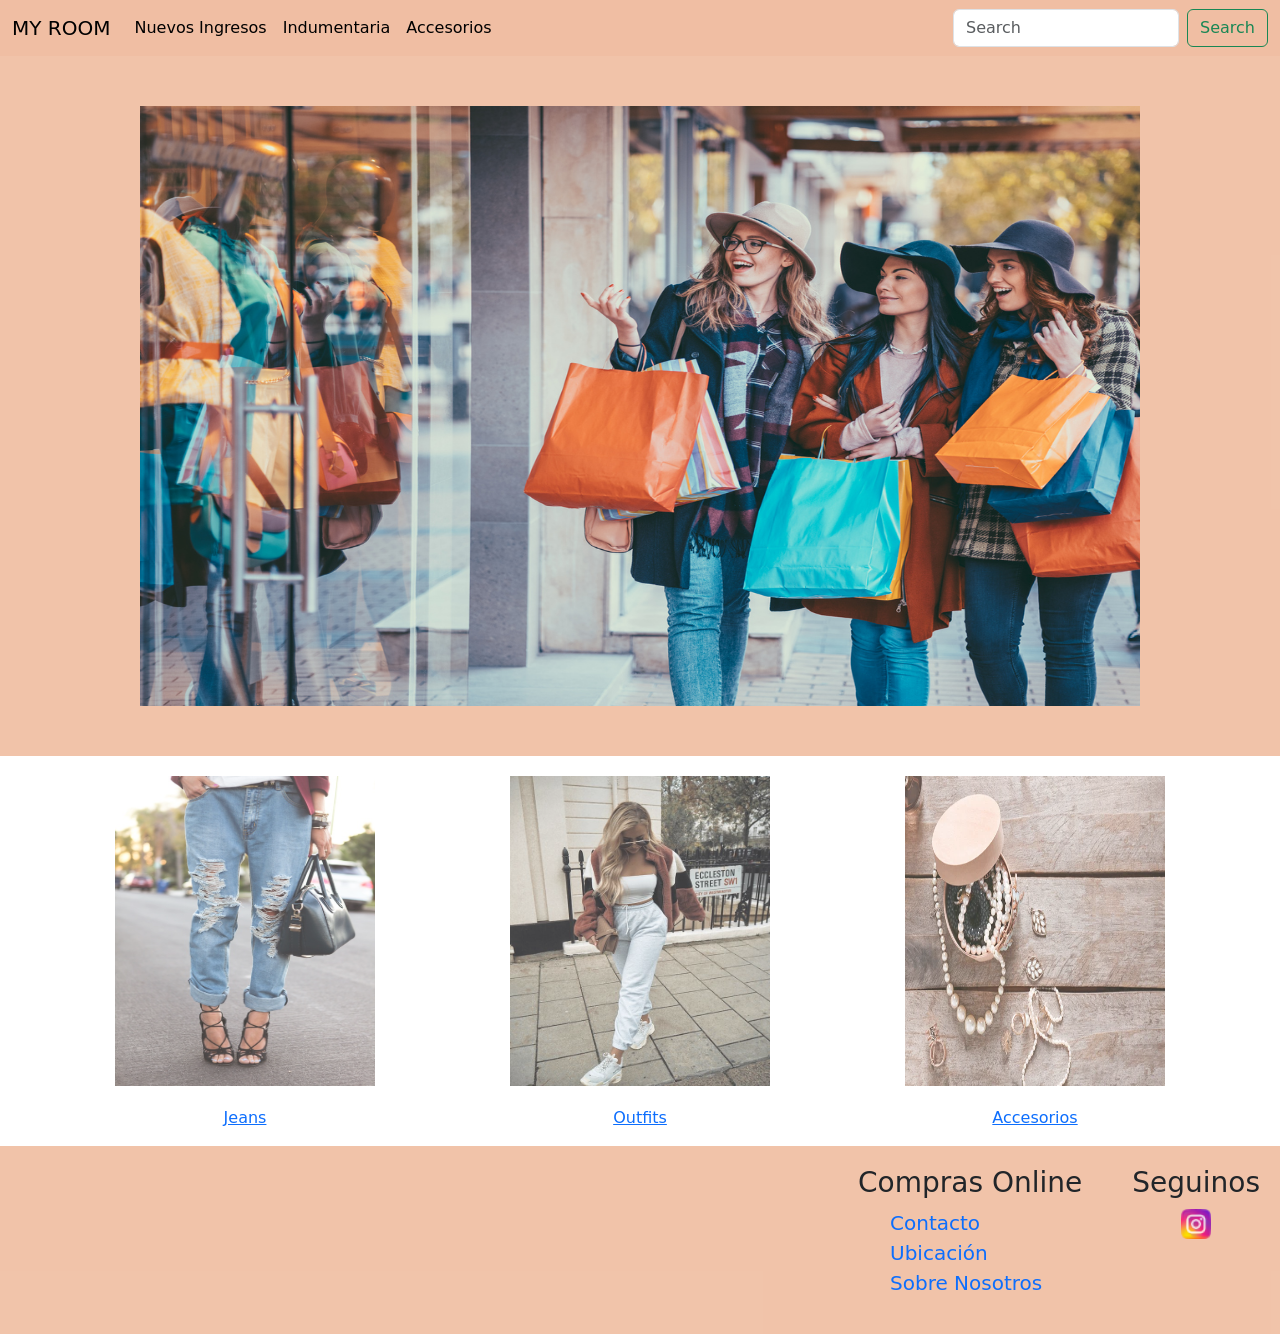
<file: index.html>
<!DOCTYPE html>
<html lang="en">

<head>
    <meta charset="UTF-8">
    <meta http-equiv="X-UA-Compatible" content="IE=edge">
    <meta name="viewport" content="width=device-width, initial-scale=1.0">
    <link rel="preconnect" href="https://fonts.googleapis.com">
    <link rel="preconnect" href="https://fonts.gstatic.com" crossorigin>
    <link href="https://fonts.googleapis.com/css2?family=EB+Garamond:ital@0;1&display=swap" rel="stylesheet">
    <link rel="stylesheet" href="./Css/estilo.css">
    <title>My Room</title>
    <link href="https://cdn.jsdelivr.net/npm/bootstrap@5.1.3/dist/css/bootstrap.min.css" rel="stylesheet"
        integrity="sha384-1BmE4kWBq78iYhFldvKuhfTAU6auU8tT94WrHftjDbrCEXSU1oBoqyl2QvZ6jIW3" crossorigin="anonymous">


</head>

<body>

    <div class="layout">

        <div class="header">
            <div>
                <nav class="navbar navbar-expand-lg" style=" background-color: #f0bfa3ec;">
                    <div class=" container-fluid">
                    <a class="navbar-brand" href="./index.html">MY ROOM</a>
                    <button class="navbar-toggler" type="button" data-bs-toggle="collapse"
                        data-bs-target="#navbarSupportedContent" aria-controls="navbarSupportedContent"
                        aria-expanded="false" aria-label="Toggle navigation">
                        <span class="navbar-toggler-icon"></span>
                    </button>
                    <div class="collapse navbar-collapse" id="navbarSupportedContent">
                        <ul class="navbar-nav me-auto mb-2 mb-lg-0">
                            <li class="nav-item">
                                <a class="nav-link active" aria-current="page" href="./Pages/nuevos-ingresos.html">Nuevos Ingresos</a>
                            </li>
                            <li class="nav-item">
                                <a class="nav-link active" aria-current="page" href="./Pages/catalogo-productos/remeras-musculosas/remeras-musculosas.html">Indumentaria</a>
                            </li>
                            <li class="nav-item">
                                <a class="nav-link active" aria-current="page" href="./Pages/accesorios.html">Accesorios</a>
                            </li>
                        </ul>
                        <form class="d-flex">
                            <input class="form-control me-2" type="search" placeholder="Search" aria-label="Search">
                            <button class="btn btn-outline-success" type="submit">Search</button>
                        </form>
                    </div>
            </div>
            </nav>
        </div>
    </div>

    <div class="principal">
        <img class="imagen-principal" src="./Images/Ropa.jpeg" alt="Ropa">
    </div>


    </div>
    <div class="menu-secundario">
        <div class="centrar-menu card-size">
            <a href="./Pages/jeans.html"> <img class="item" src="./Images/jeans.jpeg" alt="Jeans">
                <p>Jeans</p>
            </a>

        </div>
        <div class="centrar-menu card-size">
            <a href="./Pages/outfits.html"><img class="item" src="./Images/outfits.jpeg" alt="Outfits">
                <p> Outfits</p>
            </a>


        </div>
        <div class="centrar-menu card-size">
            <a href="./Pages/accesorios.html">
                <img class="item" src="./Images/accesorios.jpeg" alt="Accesorios">
                <p>Accesorios</p>
            </a>

        </div>


    </div>

    <footer>
        <div class="menu-compras">
            <h3>Compras Online</h3>
            <ul class="fin">
                <li> <a href="./Pages/contact.html">Contacto </a></li>
                <li> <a href="./Pages/ubicacion.html"> Ubicación </a></li>
                <li> <a href="./Pages/about.html">Sobre Nosotros</a></li>
            </ul>
        </div>
        <div class="seguinos">
            <h3>Seguinos</h3>
            <a href="https://www.instagram.com/myroom_woman/"><img src="./Images/ig.png" width="30px"
                    alt="Instagram"></a>


        </div>

    </footer>
    </div>
    <script src="https://cdn.jsdelivr.net/npm/bootstrap@5.1.3/dist/js/bootstrap.bundle.min.js"
        integrity="sha384-ka7Sk0Gln4gmtz2MlQnikT1wXgYsOg+OMhuP+IlRH9sENBO0LRn5q+8nbTov4+1p"
        crossorigin="anonymous"></script>

</body>

</html>
</file>
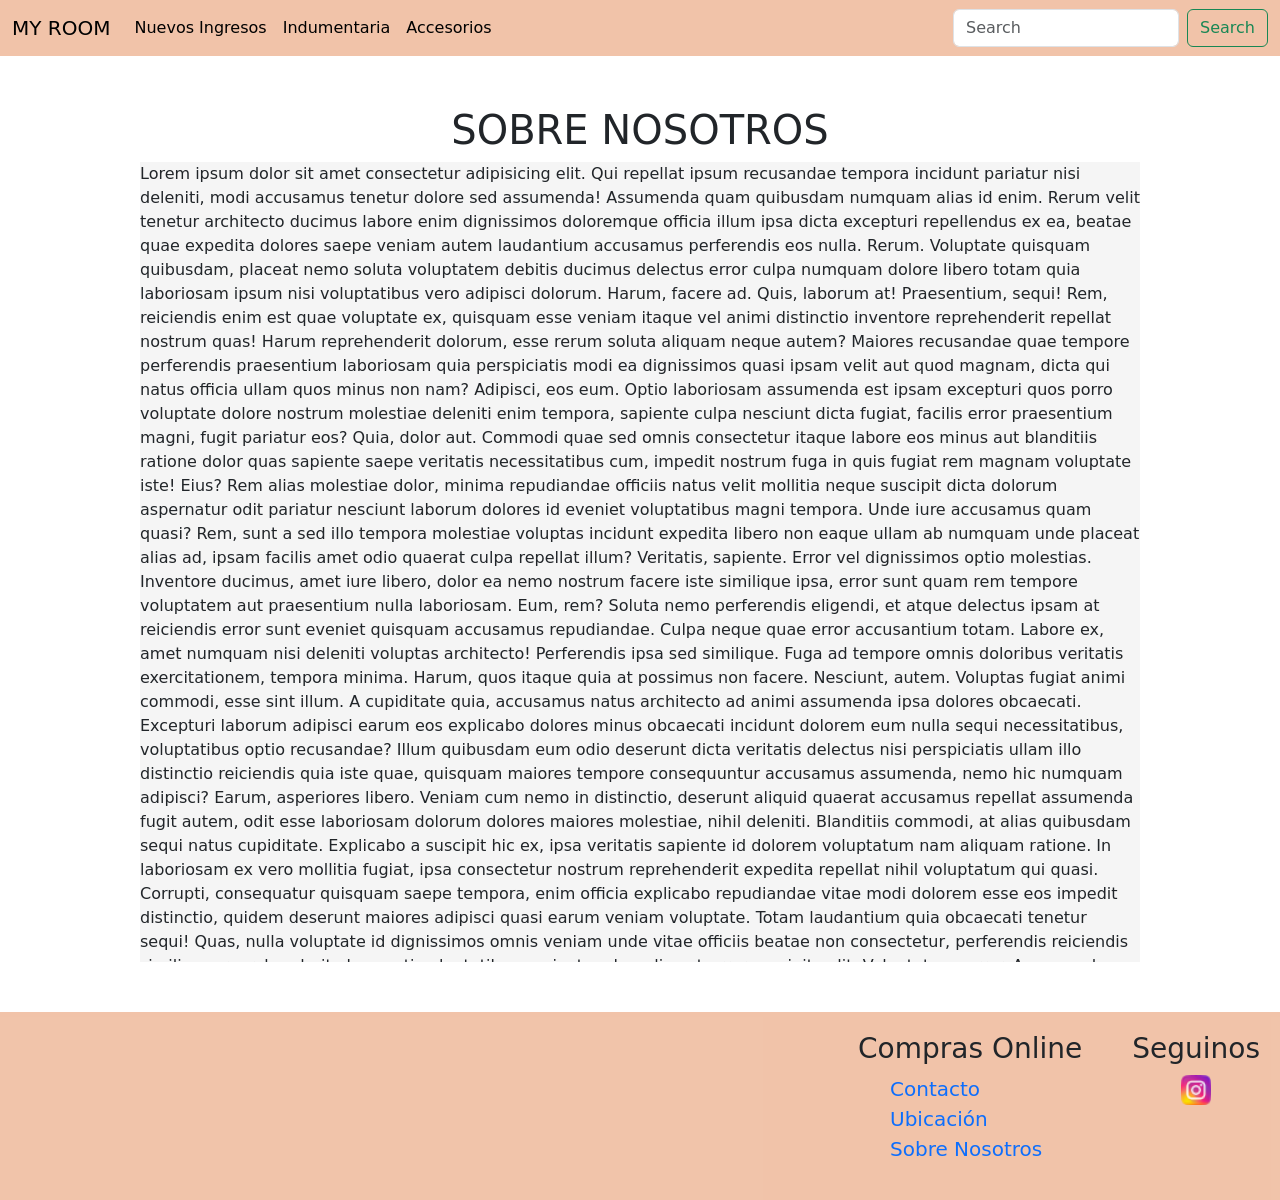
<file: Pages/about.html>
<!DOCTYPE html>
<html lang="en">

<head>
    <meta charset="UTF-8">
    <meta http-equiv="X-UA-Compatible" content="IE=edge">
    <meta name="viewport" content="width=device-width, initial-scale=1.0">
    <link rel="stylesheet" href="../Css/estilo.css">
    <title>Sobre Nosotros</title>
    <link href="https://cdn.jsdelivr.net/npm/bootstrap@5.1.3/dist/css/bootstrap.min.css" rel="stylesheet"
        integrity="sha384-1BmE4kWBq78iYhFldvKuhfTAU6auU8tT94WrHftjDbrCEXSU1oBoqyl2QvZ6jIW3" crossorigin="anonymous">
</head>
<div>
    <nav class="navbar navbar-expand-lg" style=" background-color: #f0bfa3ec;">
        <div class=" container-fluid">
        <a class="navbar-brand" href="../index.html">MY ROOM</a>
        <button class="navbar-toggler" type="button" data-bs-toggle="collapse"
            data-bs-target="#navbarSupportedContent" aria-controls="navbarSupportedContent"
            aria-expanded="false" aria-label="Toggle navigation">
            <span class="navbar-toggler-icon"></span>
        </button>
        <div class="collapse navbar-collapse" id="navbarSupportedContent">
            <ul class="navbar-nav me-auto mb-2 mb-lg-0">
                <li class="nav-item">
                    <a class="nav-link active" aria-current="page" href="../Pages/nuevos-ingresos.html">Nuevos Ingresos</a>
                </li>
                <li class="nav-item">
                    <a class="nav-link active" aria-current="page" href="../Pages/catalogo-productos/remeras-musculosas/remeras-musculosas.html">Indumentaria</a>
                </li>
                <li class="nav-item">
                    <a class="nav-link active" aria-current="page" href="../Pages/accesorios.html">Accesorios</a>
                </li>
            </ul>
            <form class="d-flex">
                <input class="form-control me-2" type="search" placeholder="Search" aria-label="Search">
                <button class="btn btn-outline-success" type="submit">Search</button>
            </form>
        </div>
</div>
</nav>
</div>




<body>
    <div class="centrar-contenido">
        <h1>SOBRE NOSOTROS</h1>
        <div class="about">
            <p>
                Lorem ipsum dolor sit amet consectetur adipisicing elit. Qui repellat ipsum recusandae tempora incidunt
                pariatur nisi deleniti, modi accusamus tenetur dolore sed assumenda! Assumenda quam quibusdam numquam
                alias id enim.
                Rerum velit tenetur architecto ducimus labore enim dignissimos doloremque officia illum ipsa dicta
                excepturi repellendus ex ea, beatae quae expedita dolores saepe veniam autem laudantium accusamus
                perferendis eos nulla. Rerum.
                Voluptate quisquam quibusdam, placeat nemo soluta voluptatem debitis ducimus delectus error culpa
                numquam dolore libero totam quia laboriosam ipsum nisi voluptatibus vero adipisci dolorum. Harum, facere
                ad. Quis, laborum at!
                Praesentium, sequi! Rem, reiciendis enim est quae voluptate ex, quisquam esse veniam itaque vel animi
                distinctio inventore reprehenderit repellat nostrum quas! Harum reprehenderit dolorum, esse rerum soluta
                aliquam neque autem?
                Maiores recusandae quae tempore perferendis praesentium laboriosam quia perspiciatis modi ea dignissimos
                quasi ipsam velit aut quod magnam, dicta qui natus officia ullam quos minus non nam? Adipisci, eos eum.
                Optio laboriosam assumenda est ipsam excepturi quos porro voluptate dolore nostrum molestiae deleniti
                enim tempora, sapiente culpa nesciunt dicta fugiat, facilis error praesentium magni, fugit pariatur eos?
                Quia, dolor aut.
                Commodi quae sed omnis consectetur itaque labore eos minus aut blanditiis ratione dolor quas sapiente
                saepe veritatis necessitatibus cum, impedit nostrum fuga in quis fugiat rem magnam voluptate iste! Eius?
                Rem alias molestiae dolor, minima repudiandae officiis natus velit mollitia neque suscipit dicta dolorum
                aspernatur odit pariatur nesciunt laborum dolores id eveniet voluptatibus magni tempora. Unde iure
                accusamus quam quasi?
                Rem, sunt a sed illo tempora molestiae voluptas incidunt expedita libero non eaque ullam ab numquam unde
                placeat alias ad, ipsam facilis amet odio quaerat culpa repellat illum? Veritatis, sapiente.
                Error vel dignissimos optio molestias. Inventore ducimus, amet iure libero, dolor ea nemo nostrum facere
                iste similique ipsa, error sunt quam rem tempore voluptatem aut praesentium nulla laboriosam. Eum, rem?
                Soluta nemo perferendis eligendi, et atque delectus ipsam at reiciendis error sunt eveniet quisquam
                accusamus repudiandae. Culpa neque quae error accusantium totam. Labore ex, amet numquam nisi deleniti
                voluptas architecto!
                Perferendis ipsa sed similique. Fuga ad tempore omnis doloribus veritatis exercitationem, tempora
                minima. Harum, quos itaque quia at possimus non facere. Nesciunt, autem. Voluptas fugiat animi commodi,
                esse sint illum.
                A cupiditate quia, accusamus natus architecto ad animi assumenda ipsa dolores obcaecati. Excepturi
                laborum adipisci earum eos explicabo dolores minus obcaecati incidunt dolorem eum nulla sequi
                necessitatibus, voluptatibus optio recusandae?
                Illum quibusdam eum odio deserunt dicta veritatis delectus nisi perspiciatis ullam illo distinctio
                reiciendis quia iste quae, quisquam maiores tempore consequuntur accusamus assumenda, nemo hic numquam
                adipisci? Earum, asperiores libero.
                Veniam cum nemo in distinctio, deserunt aliquid quaerat accusamus repellat assumenda fugit autem, odit
                esse laboriosam dolorum dolores maiores molestiae, nihil deleniti. Blanditiis commodi, at alias
                quibusdam sequi natus cupiditate.
                Explicabo a suscipit hic ex, ipsa veritatis sapiente id dolorem voluptatum nam aliquam ratione. In
                laboriosam ex vero mollitia fugiat, ipsa consectetur nostrum reprehenderit expedita repellat nihil
                voluptatum qui quasi.
                Corrupti, consequatur quisquam saepe tempora, enim officia explicabo repudiandae vitae modi dolorem esse
                eos impedit distinctio, quidem deserunt maiores adipisci quasi earum veniam voluptate. Totam laudantium
                quia obcaecati tenetur sequi!
                Quas, nulla voluptate id dignissimos omnis veniam unde vitae officiis beatae non consectetur,
                perferendis reiciendis similique, reprehenderit obcaecati voluptatibus sapiente ad modi sunt error
                suscipit velit. Voluptatum, error. Assumenda, blanditiis.
                Saepe eligendi sed fuga ullam, ab enim veniam debitis laudantium quam fugit! Laudantium, ex. Fugit
                accusamus dignissimos illum quia ipsam ex consequuntur autem animi non nesciunt? Amet molestiae
                perferendis nesciunt.
                Explicabo odio quam rerum deleniti, nostrum nesciunt ab ipsa impedit molestias id fugiat, dignissimos
                deserunt distinctio quas voluptatum. Cupiditate corrupti fugit excepturi cum vero unde fugiat officiis
                quod libero non.
                Ex iure accusamus officiis? Nisi maiores, temporibus deleniti quidem tenetur unde perspiciatis quod
                culpa aperiam quasi ipsam, accusantium corrupti adipisci a labore incidunt, iusto sit et autem nulla
                atque illo!
                Nulla amet similique eius sed commodi necessitatibus cumque sint molestias natus aperiam veritatis magni
                porro omnis placeat, expedita dolores accusantium repudiandae adipisci enim voluptate libero esse ex
                delectus optio. Illum.
                Magnam minima, id doloremque fugiat sed nemo voluptatum totam ad fugit labore magni impedit voluptas
                excepturi quisquam animi reiciendis delectus quis facilis. Modi, officiis perferendis rerum impedit
                assumenda consequatur ipsum?
                Debitis suscipit alias totam ipsam incidunt voluptates minus sequi quae? Delectus assumenda, neque
                perspiciatis blanditiis distinctio, cumque porro itaque id possimus rem facilis velit consequuntur
                doloribus, modi aut dolore nihil?
                Voluptatum, perspiciatis quidem ipsum eum id eos tenetur, dolore vitae nulla blanditiis iste aspernatur
                recusandae exercitationem molestiae! Autem iure ipsa harum consequuntur unde, veritatis vitae earum
                eaque quis reprehenderit tenetur.
                Reprehenderit dignissimos dolorum id, cum sint ducimus velit ipsam illum voluptates facilis, consequatur
                voluptatum consectetur quae. Non sed placeat laboriosam magnam sint necessitatibus pariatur nihil
                aliquam quae? Beatae, earum illum.
                Doloremque molestiae in error id! Eos deserunt fugit qui aliquam minima ad dolores molestias! Voluptatum
                corrupti velit neque perferendis maxime minus. Eos dicta modi autem vel maxime nisi, impedit incidunt!
                Deleniti ea sunt nemo officiis beatae voluptatum atque, quos molestiae laudantium. Harum quis ducimus
                repellat quod deserunt iste dolorum amet autem et natus aliquam, necessitatibus nulla saepe quam eos
                nostrum!
                Aut fugit tenetur consectetur voluptas deserunt repellendus voluptate? Ad nam, magnam excepturi,
                exercitationem non velit explicabo amet necessitatibus sunt odit veritatis eveniet illo inventore
                possimus maxime quia quo dolorum cupiditate.
                Nostrum consequuntur expedita perferendis rerum! Ratione corporis quae mollitia dolores sequi ipsum
                officiis eum sit eveniet autem obcaecati molestias, magni, vitae iusto a velit voluptas! Rem perferendis
                consequuntur modi! Porro.
                Natus magnam ex doloremque similique saepe culpa sint consectetur non ut! Quidem laudantium similique
                consequuntur nostrum minima dolore labore dolor repudiandae nam recusandae et quos dignissimos, tenetur
                accusamus voluptatibus soluta!
                Officia eius dolore nihil optio voluptate? Veniam iure asperiores obcaecati voluptatibus sit debitis
                provident? Neque quisquam nam quos impedit laudantium labore vero voluptas illo omnis corporis aliquam
                repudiandae, vel sed!
                Repellat explicabo, nemo doloribus blanditiis sequi dignissimos corrupti quae excepturi, quasi
                aspernatur distinctio pariatur libero odit iste nostrum nam ex voluptate eos beatae magni suscipit
                corporis amet est! Error, asperiores.
                Aliquid eum nam laborum incidunt amet asperiores quidem culpa provident odio itaque tenetur, modi rerum,
                illo voluptatibus nesciunt natus neque? Hic rem pariatur numquam sint consequuntur? Error et perferendis
                ratione.
                Nesciunt quibusdam sequi quod placeat, saepe vero expedita tempore officia hic nemo at aut provident eos
                aspernatur facilis quos enim a quasi voluptatem! Ducimus, ipsum magni? Veniam placeat nesciunt minima.
                Laborum perspiciatis, ipsum, voluptas ipsam consequuntur aliquid nobis sed natus quisquam corporis iste
                nam placeat provident ab ut dolore officiis debitis officia dolor. Veniam, eos aspernatur voluptatibus
                saepe qui ratione.
                Nisi aspernatur dicta quasi impedit consequuntur ipsum distinctio doloribus voluptates tenetur fugit
                necessitatibus officiis commodi ipsam, quam, recusandae dolor! Ipsa, dignissimos iste labore placeat
                dolores incidunt odio fugiat vitae tempora?
                Nulla error esse cupiditate sequi similique deleniti! Sint voluptatum provident laboriosam praesentium
                sequi animi delectus perspiciatis recusandae exercitationem! Illo facilis harum ut! Reprehenderit totam
                minima dicta facere consectetur, quod unde.
                Fugit totam suscipit quaerat cupiditate dolorum pariatur eos distinctio optio quas consequatur
                praesentium aut ipsam magnam debitis rerum hic at quidem quibusdam impedit nam, delectus minima. Veniam
                corrupti facilis exercitationem!
                Similique, adipisci pariatur! Facilis beatae veniam distinctio accusamus tempore provident minima ullam
                autem amet laboriosam fugit rem illum, porro ut sed consectetur ipsam exercitationem! Et in blanditiis
                quidem saepe perferendis!
                Magni asperiores quidem quis incidunt id ut earum laboriosam. Nulla sint fuga, rerum eum itaque a
                laboriosam corporis earum eius nisi impedit perspiciatis expedita, eaque ad repudiandae distinctio. Eos,
                unde?
                Illo voluptas quis quos fugit molestias expedita. Eveniet asperiores modi unde sit voluptate! Officia
                facilis, iste tempore sapiente reiciendis veniam cupiditate inventore cumque libero, obcaecati nam unde,
                perspiciatis quod atque.
                Autem amet impedit placeat, vitae commodi quos ut nemo nostrum nihil natus in culpa, doloribus libero
                blanditiis perferendis fugiat, quisquam ducimus? Iusto libero quam sint! Doloremque ipsa deserunt et
                iure.
                In ea magni nam dolore, ipsum, repellendus nihil sed eius voluptatibus molestiae delectus qui temporibus
                facilis nesciunt! Obcaecati, illum fuga officia voluptatibus possimus quae dolorum temporibus dolores,
                minus doloribus quas?
                Repellendus labore velit a saepe nisi? Accusamus voluptatibus cumque laudantium officiis maiores,
                dignissimos quia a error magnam placeat similique itaque mollitia pariatur voluptatum hic repellat eius
                quo eum ipsum. Totam.
                Eius provident quae rem dolores dolor. Temporibus dolorem molestias ab laborum dignissimos, harum ad
                ipsam maxime culpa architecto eligendi reprehenderit a ea explicabo voluptas tenetur repudiandae
                repellendus libero impedit pariatur!
                Ut dolor odit praesentium id temporibus vero rem molestiae obcaecati harum rerum voluptatibus fugiat
                sequi et repudiandae excepturi ipsum corporis unde, reiciendis eum cum mollitia. Accusamus libero qui
                eaque ad.
                Recusandae at rem itaque nobis eveniet? Modi ut animi eaque error quis, deleniti ratione mollitia
                necessitatibus, sit ducimus consequuntur sint aut sequi ipsum repellendus? Fuga laborum voluptatem
                officia dolorem ex.
                Explicabo asperiores ex atque dolorem commodi eos magni totam exercitationem nobis ipsa. Cupiditate
                quis, molestiae soluta laboriosam eligendi natus excepturi veritatis, quia amet est tempore, dolorem
                iusto harum hic a.
                Ullam minima, officia deleniti natus rem nostrum officiis iusto voluptas corporis totam, molestiae eaque
                expedita quaerat dignissimos quisquam beatae earum id fugit voluptates. Nesciunt perspiciatis deserunt
                asperiores, facere quisquam officia.
                Lorem ipsum, dolor sit amet consectetur adipisicing elit. Ducimus asperiores nam exercitationem eligendi
                facere, placeat reiciendis sequi, sapiente sed, odit dolorem? Adipisci eos, corporis corrupti quaerat
                error amet. Magnam, voluptas?
            </p>
        </div>
    </div>



    <footer>
        <div class="menu-compras">
            <h3>Compras Online</h3>
            <ul class="fin">
                <li> <a href="../Pages/contact.html">Contacto </a></li>
                <li> <a href="../Pages/ubicacion.html"> Ubicación </a></li>
                <li> <a href="../Pages/about.html">Sobre Nosotros</a></li>
            </ul>
        </div>
        <div class="seguinos">
            <h3>Seguinos</h3>
            <a href="https://www.instagram.com/myroom_woman/"><img src="../Images/ig.png" width="30px"
                    alt="Instagram"></a>
        </div>

    </footer>
    <script src="https://cdn.jsdelivr.net/npm/bootstrap@5.1.3/dist/js/bootstrap.bundle.min.js"
        integrity="sha384-ka7Sk0Gln4gmtz2MlQnikT1wXgYsOg+OMhuP+IlRH9sENBO0LRn5q+8nbTov4+1p"
        crossorigin="anonymous"></script>
</body>

</html>
</file>
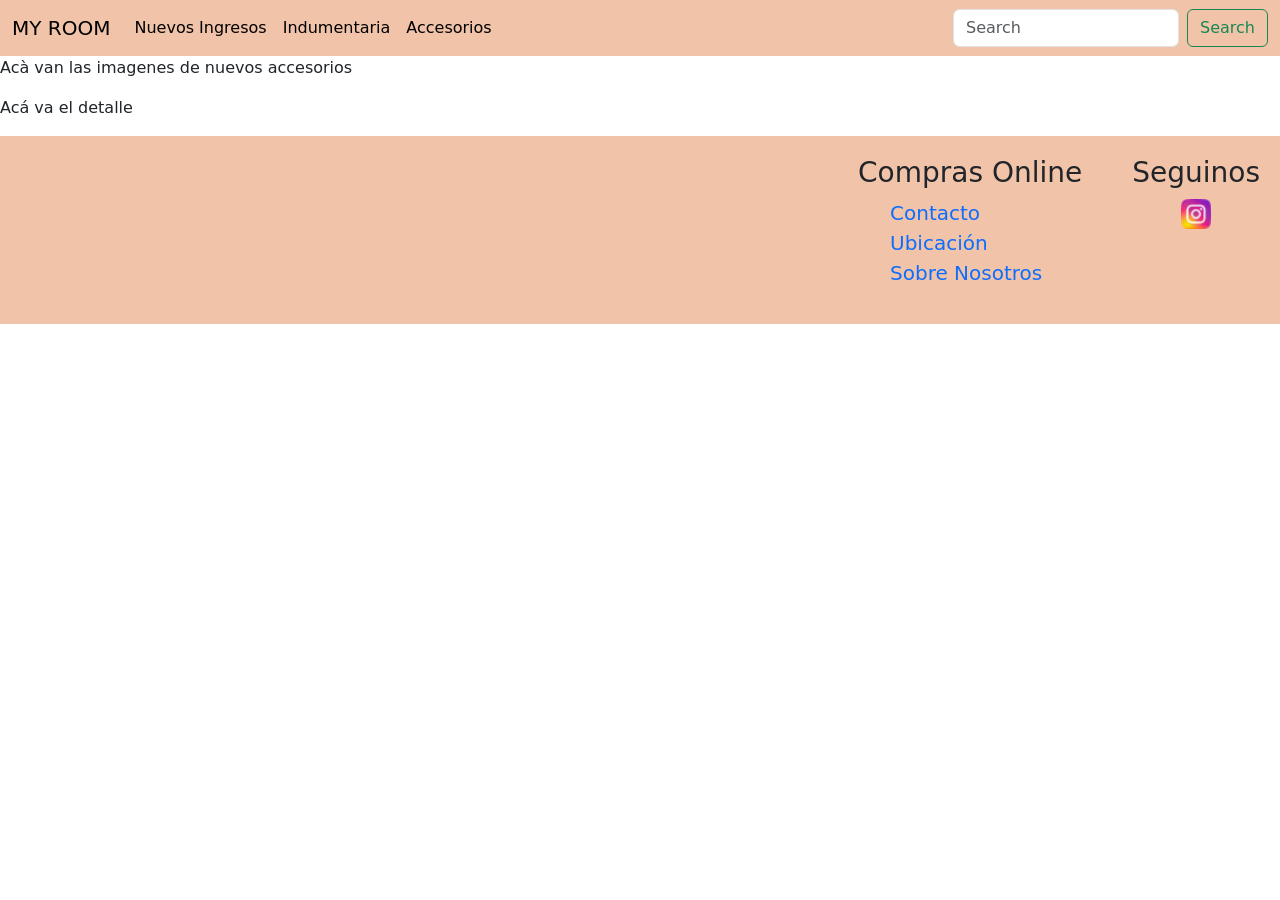
<file: Pages/accesorios.html>
<!DOCTYPE html>
<html lang="en">

<head>
    <meta charset="UTF-8">
    <meta http-equiv="X-UA-Compatible" content="IE=edge">
    <meta name="viewport" content="width=device-width, initial-scale=1.0">
    <link rel="stylesheet" href="../Css/estilo.css">
    <title>Accesorios</title>
    <link href="https://cdn.jsdelivr.net/npm/bootstrap@5.1.3/dist/css/bootstrap.min.css" rel="stylesheet"
        integrity="sha384-1BmE4kWBq78iYhFldvKuhfTAU6auU8tT94WrHftjDbrCEXSU1oBoqyl2QvZ6jIW3" crossorigin="anonymous">
</head>
<div>
    <nav class="navbar navbar-expand-lg" style=" background-color: #f0bfa3ec;">
        <div class=" container-fluid">
        <a class="navbar-brand" href="../index.html">MY ROOM</a>
        <button class="navbar-toggler" type="button" data-bs-toggle="collapse"
            data-bs-target="#navbarSupportedContent" aria-controls="navbarSupportedContent"
            aria-expanded="false" aria-label="Toggle navigation">
            <span class="navbar-toggler-icon"></span>
        </button>
        <div class="collapse navbar-collapse" id="navbarSupportedContent">
            <ul class="navbar-nav me-auto mb-2 mb-lg-0">
                <li class="nav-item">
                    <a class="nav-link active" aria-current="page" href="../Pages/nuevos-ingresos.html">Nuevos Ingresos</a>
                </li>
                <li class="nav-item">
                    <a class="nav-link active" aria-current="page" href="../Pages/catalogo-productos/remeras-musculosas/remeras-musculosas.html">Indumentaria</a>
                </li>
                <li class="nav-item">
                    <a class="nav-link active" aria-current="page" href="./accesorios.html">Accesorios</a>
                </li>
            </ul>
            <form class="d-flex">
                <input class="form-control me-2" type="search" placeholder="Search" aria-label="Search">
                <button class="btn btn-outline-success" type="submit">Search</button>
            </form>
        </div>
</div>
</nav>
</div>

<body>
    <p>Acà van las imagenes de nuevos accesorios</p>
    <p>Acá va el detalle</p>

    <footer>
        <div class="menu-compras">
            <h3>Compras Online</h3>
            <ul class="fin">
                <li> <a href="../Pages/contact.html">Contacto </a></li>
                <li> <a href="../Pages/ubicacion.html"> Ubicación </a></li>
                <li> <a href="../Pages/about.html">Sobre Nosotros</a></li>
            </ul>
        </div>
        <div class="seguinos">
            <h3>Seguinos</h3>
            <a href="https://www.instagram.com/myroom_woman/"><img src="../Images/ig.png" width="30px"
                    alt="Instagram"></a>
        </div>

    </footer>
    <script src="https://cdn.jsdelivr.net/npm/bootstrap@5.1.3/dist/js/bootstrap.bundle.min.js"
        integrity="sha384-ka7Sk0Gln4gmtz2MlQnikT1wXgYsOg+OMhuP+IlRH9sENBO0LRn5q+8nbTov4+1p"
        crossorigin="anonymous"></script>
</body>

</html>
</file>
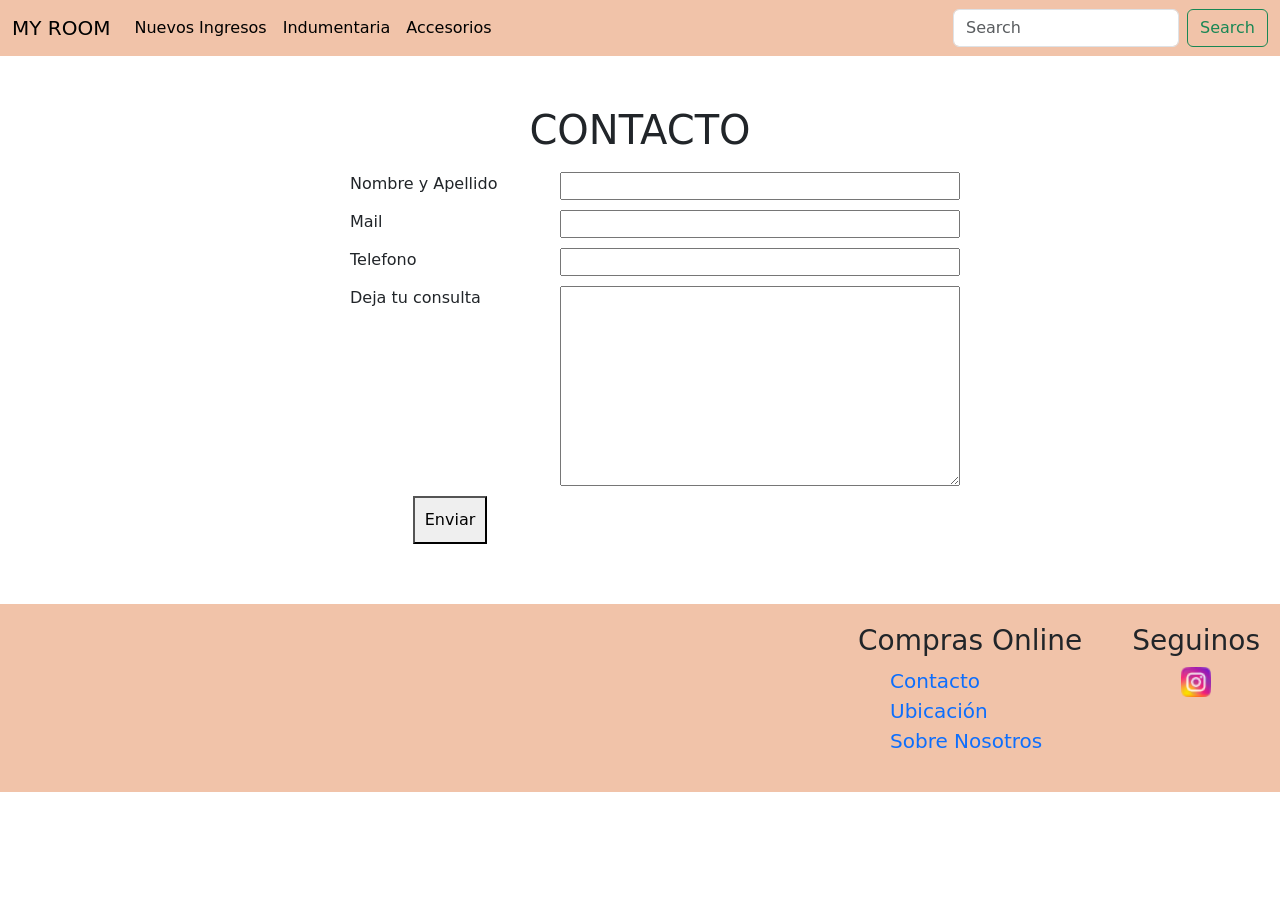
<file: Pages/contact.html>
<!DOCTYPE html>
<html lang="en">

<head>
    <meta charset="UTF-8">
    <meta http-equiv="X-UA-Compatible" content="IE=edge">
    <meta name="viewport" content="width=device-width, initial-scale=1.0">
    <link rel="stylesheet" href="../Css/estilo.css">
    <title>Contacto</title>
    <link href="https://cdn.jsdelivr.net/npm/bootstrap@5.1.3/dist/css/bootstrap.min.css" rel="stylesheet"
    integrity="sha384-1BmE4kWBq78iYhFldvKuhfTAU6auU8tT94WrHftjDbrCEXSU1oBoqyl2QvZ6jIW3" crossorigin="anonymous">
</head>
<div>
    <nav class="navbar navbar-expand-lg" style=" background-color: #f0bfa3ec;">
        <div class=" container-fluid">
        <a class="navbar-brand" href="../index.html">MY ROOM</a>
        <button class="navbar-toggler" type="button" data-bs-toggle="collapse"
            data-bs-target="#navbarSupportedContent" aria-controls="navbarSupportedContent"
            aria-expanded="false" aria-label="Toggle navigation">
            <span class="navbar-toggler-icon"></span>
        </button>
        <div class="collapse navbar-collapse" id="navbarSupportedContent">
            <ul class="navbar-nav me-auto mb-2 mb-lg-0">
                <li class="nav-item">
                    <a class="nav-link active" aria-current="page" href="../Pages/nuevos-ingresos.html">Nuevos Ingresos</a>
                </li>
                <li class="nav-item">
                    <a class="nav-link active" aria-current="page" href="../Pages/catalogo-productos/remeras-musculosas/remeras-musculosas.html">Indumentaria</a>
                </li>
                <li class="nav-item">
                    <a class="nav-link active" aria-current="page" href="../Pages/accesorios.html">Accesorios</a>
                </li>
            </ul>
            <form class="d-flex">
                <input class="form-control me-2" type="search" placeholder="Search" aria-label="Search">
                <button class="btn btn-outline-success" type="submit">Search</button>
            </form>
        </div>
</div>
</nav>
</div>

<body>
    <div class="centrar-contenido">
        <h1>CONTACTO</h1>
        <div class="form">
            <form class="contact-form" action="">
                <label for="name">Nombre y Apellido</label>
                <input type="text" id="name" required>

                <label for="mail">Mail</label>
                <input type="text" id="mail" required>

                <label for="telefono">Telefono</label>
                <input type="text" id="telefono">

                <label for="text">Deja tu consulta</label>
                <textarea cols="30" rows="10"></textarea>

                <button class="send" type="Submit">Enviar</button>
            </form>

        </div>


    </div>

    <footer>
        <div class="menu-compras">
            <h3>Compras Online</h3>
            <ul class="fin">
                <li> <a href="../Pages/contact.html">Contacto </a></li>
                <li> <a href="../Pages/ubicacion.html"> Ubicación </a></li>
                <li> <a href="../Pages/about.html">Sobre Nosotros</a></li>
            </ul>
        </div>
        <div class="seguinos">
            <h3>Seguinos</h3>
            <a href="https://www.instagram.com/myroom_woman/"><img src="../Images/ig.png" width="30px"
                    alt="Instagram"></a>
        </div>

    </footer>
    <script src="https://cdn.jsdelivr.net/npm/bootstrap@5.1.3/dist/js/bootstrap.bundle.min.js"
        integrity="sha384-ka7Sk0Gln4gmtz2MlQnikT1wXgYsOg+OMhuP+IlRH9sENBO0LRn5q+8nbTov4+1p"
        crossorigin="anonymous"></script>
</body>

</html>
</file>
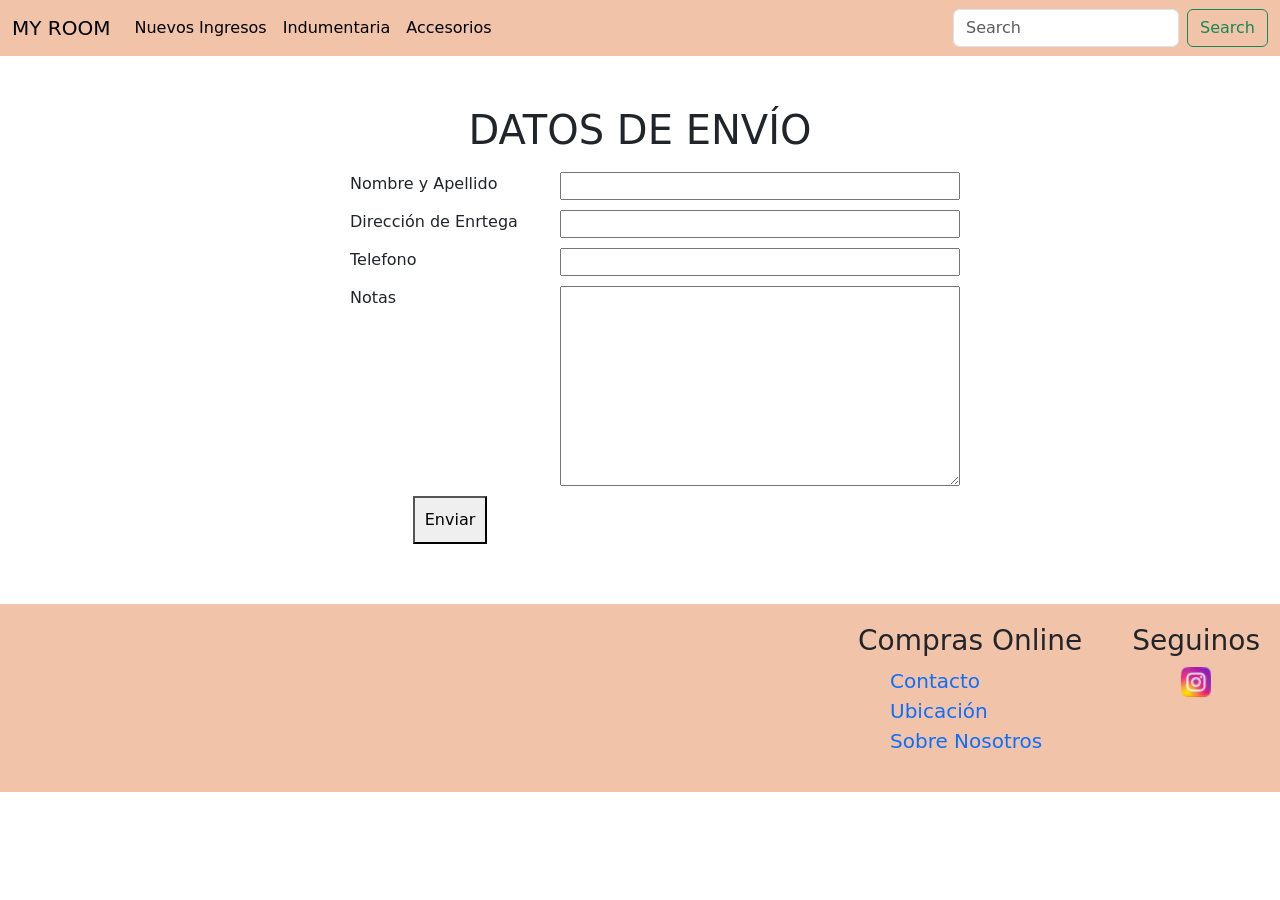
<file: Pages/envio.html>
<!DOCTYPE html>
<html lang="en">

<head>
    <meta charset="UTF-8">
    <meta http-equiv="X-UA-Compatible" content="IE=edge">
    <meta name="viewport" content="width=device-width, initial-scale=1.0">
    <link rel="stylesheet" href="../Css/estilo.css">
    <title>Tu Envío</title>
    <link href="https://cdn.jsdelivr.net/npm/bootstrap@5.1.3/dist/css/bootstrap.min.css" rel="stylesheet"
    integrity="sha384-1BmE4kWBq78iYhFldvKuhfTAU6auU8tT94WrHftjDbrCEXSU1oBoqyl2QvZ6jIW3" crossorigin="anonymous">
</head>
<div>
    <nav class="navbar navbar-expand-lg" style=" background-color: #f0bfa3ec;">
        <div class=" container-fluid">
        <a class="navbar-brand" href="../index.html">MY ROOM</a>
        <button class="navbar-toggler" type="button" data-bs-toggle="collapse"
            data-bs-target="#navbarSupportedContent" aria-controls="navbarSupportedContent"
            aria-expanded="false" aria-label="Toggle navigation">
            <span class="navbar-toggler-icon"></span>
        </button>
        <div class="collapse navbar-collapse" id="navbarSupportedContent">
            <ul class="navbar-nav me-auto mb-2 mb-lg-0">
                <li class="nav-item">
                    <a class="nav-link active" aria-current="page" href="../Pages/nuevos-ingresos.html">Nuevos Ingresos</a>
                </li>
                <li class="nav-item">
                    <a class="nav-link active" aria-current="page" href="../Pages/catalogo-productos/remeras-musculosas/remeras-musculosas.html">Indumentaria</a>
                </li>
                <li class="nav-item">
                    <a class="nav-link active" aria-current="page" href="../Pages/accesorios.html">Accesorios</a>
                </li>
            </ul>
            <form class="d-flex">
                <input class="form-control me-2" type="search" placeholder="Search" aria-label="Search">
                <button class="btn btn-outline-success" type="submit">Search</button>
            </form>
        </div>
</div>
</nav>
</div>


<body>
    <div class="centrar-contenido">
        <h1>DATOS DE ENVÍO</h1>
        <div class="form">
            <form class="contact-form" action="">
                <label for="name">Nombre y Apellido</label>
                <input type="text" id="name" required>

                <label for="mail">Dirección de Enrtega</label>
                <input type="text" id="mail" required>

                <label for="telefono">Telefono</label>
                <input type="text" id="telefono">

                <label for="text">Notas</label>
                <textarea cols="30" rows="10"></textarea>

                <button class="send" type="Submit">Enviar</button>
            </form>

        </div>


    </div>

    <footer>
        <div class="menu-compras">
            <h3>Compras Online</h3>
            <ul class="fin">
                <li> <a href="../Pages/contact.html">Contacto </a></li>
                <li> <a href="../Pages/ubicacion.html"> Ubicación </a></li>
                <li> <a href="../Pages/about.html">Sobre Nosotros</a></li>
            </ul>
        </div>
        <div class="seguinos">
            <h3>Seguinos</h3>
            <a href="https://www.instagram.com/myroom_woman/"><img src="../Images/ig.png" width="30px"
                    alt="Instagram"></a>
        </div>

    </footer>
    <script src="https://cdn.jsdelivr.net/npm/bootstrap@5.1.3/dist/js/bootstrap.bundle.min.js"
    integrity="sha384-ka7Sk0Gln4gmtz2MlQnikT1wXgYsOg+OMhuP+IlRH9sENBO0LRn5q+8nbTov4+1p"
    crossorigin="anonymous"></script>
</body>

</html>
</file>
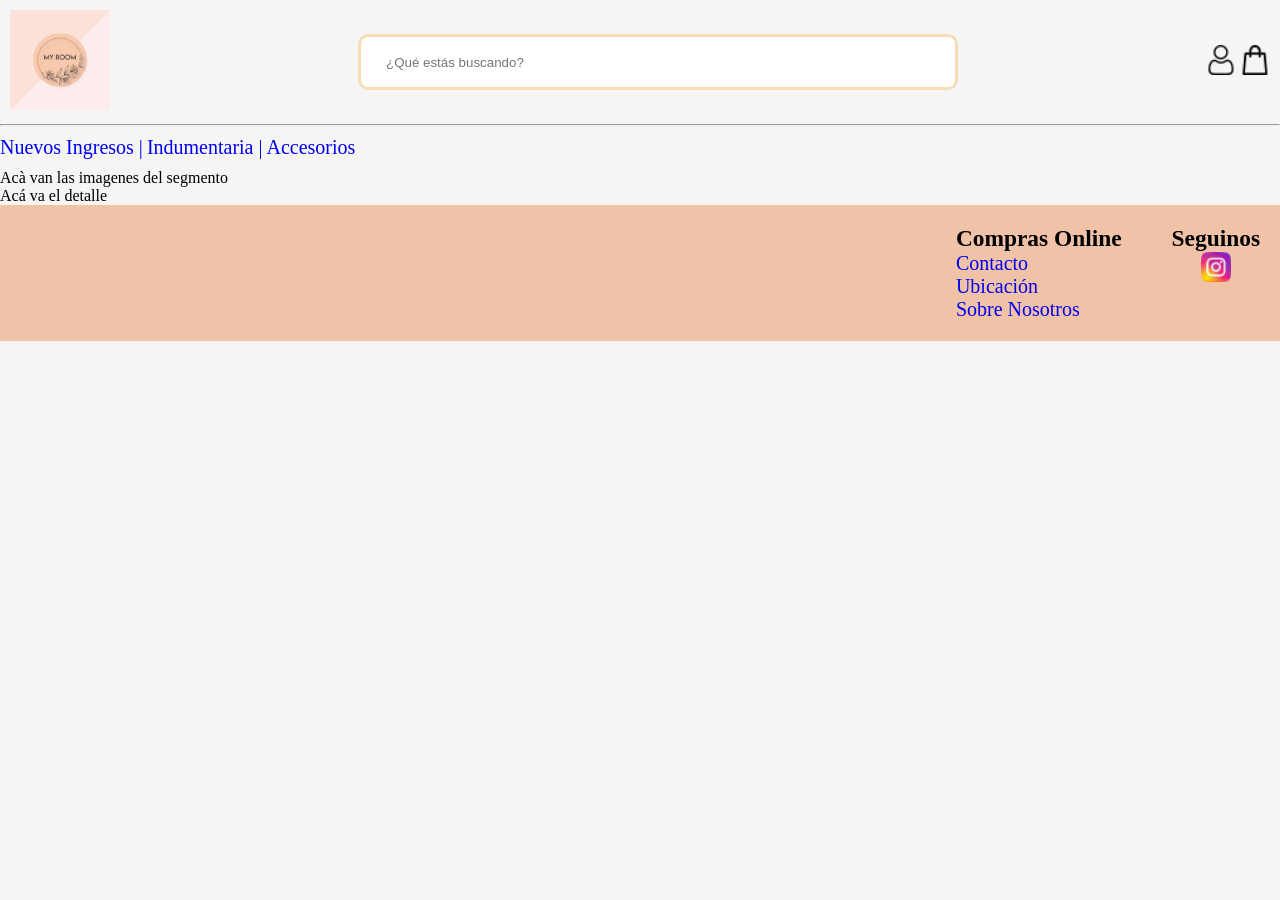
<file: Pages/jeans.html>
<!DOCTYPE html>
<html lang="en">

<head>
    <meta charset="UTF-8">
    <meta http-equiv="X-UA-Compatible" content="IE=edge">
    <meta name="viewport" content="width=device-width, initial-scale=1.0">
    <link rel="stylesheet" href="../Css/estilo.css">
    <title>Jeans</title>
</head>
<header>
    <div class="barra">
        <a href="../index.html"><img class="logo" src="../Images/Logotipo.jpeg" alt="Logotipo"></a>
        <input class="busqueda" type="text" placeholder="¿Qué estás buscando?">
        <div class="sub">
            <a href="../Pages/login.html"><img class="login" src="../Images/log.png" alt="Log In"></a>
            <a href="../Pages/envio.html"><img class="carrito" src="../Images/carrito.png" alt="Carrito"></a>
        </div>
    </div>
    <hr>
    <div>
        <ul class="menu">
            <li><a href="../Pages/nuevos-ingresos.html"> Nuevos Ingresos |</a> </li>
            <li><a href="../Pages/catalogo-productos/remeras-musculosas/remeras-musculosas.html"> Indumentaria |</a>
            </li>
            <li><a href="../Pages/accesorios.html"> Accesorios </a></li>
        </ul>
    </div>
</header>

<body>
    <p>Acà van las imagenes del segmento</p>
    <p>Acá va el detalle</p>

    <footer>
        <div class="menu-compras">
            <h3>Compras Online</h3>
            <ul class="fin">
                <li> <a href="../Pages/contact.html">Contacto </a></li>
                <li> <a href="../Pages/ubicacion.html"> Ubicación </a></li>
                <li> <a href="../Pages/about.html">Sobre Nosotros</a></li>
            </ul>
        </div>
        <div class="seguinos">
            <h3>Seguinos</h3>
            <a href="https://www.instagram.com/myroom_woman/"><img src="../Images/ig.png" width="30px"
                    alt="Instagram"></a>
        </div>

    </footer>
</body>

</html>
</file>
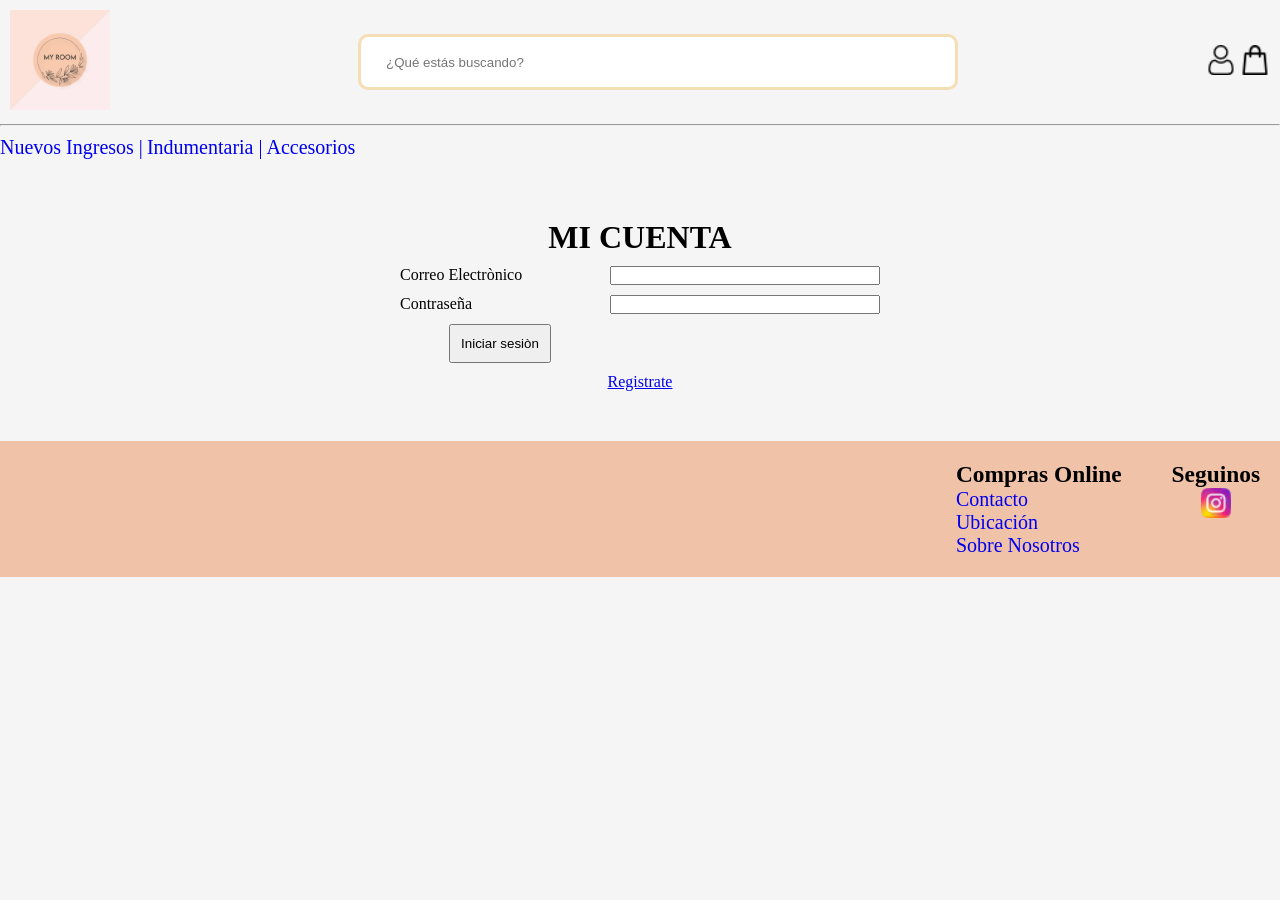
<file: Pages/login.html>
<!DOCTYPE html>
<html lang="en">

<head>
    <meta charset="UTF-8">
    <meta http-equiv="X-UA-Compatible" content="IE=edge">
    <meta name="viewport" content="width=device-width, initial-scale=1.0">
    <link rel="stylesheet" href="../Css/estilo.css">
    <title>Mi Cuenta</title>
</head>
<header>
    <div class="barra">
        <a href="../index.html"><img class="logo" src="../Images/Logotipo.jpeg" alt="Logotipo"></a>
        <input class="busqueda" type="text" placeholder="¿Qué estás buscando?">
        <div class="sub">
            <a href="../Pages/login.html"><img class="login" src="../Images/log.png" alt="Log In"></a>
            <a href="../Pages/envio.html"><img class="carrito" src="../Images/carrito.png" alt="Carrito"></a>
        </div>
    </div>
    <hr>
    <div>
        <ul class="menu">
            <li><a href="../Pages/nuevos-ingresos.html"> Nuevos Ingresos |</a> </li>
            <li><a href="../Pages/catalogo-productos/remeras-musculosas/remeras-musculosas.html"> Indumentaria |</a>
            </li>
            <li><a href="../Pages/accesorios.html"> Accesorios </a></li>
        </ul>
    </div>
</header>

<body>
    <div class="centrar-contenido">
        <h1>MI CUENTA</h1>
        <div class="form">
            <form class="log-form" action="">
                <label for="email">Correo Electrònico</label>
                <input type="email" id="email" required>

                <label for="password">Contraseña</label>
                <input type="password" id="password" required>

                <button class="send" type="Submit">Iniciar sesiòn</button>
            </form>

        </div>
        <a href="./registro.html">Registrate</a>

    </div>

    <footer>
        <div class="menu-compras">
            <h3>Compras Online</h3>
            <ul class="fin">
                <li> <a href="../Pages/contact.html">Contacto </a></li>
                <li> <a href="../Pages/ubicacion.html"> Ubicación </a></li>
                <li> <a href="../Pages/about.html">Sobre Nosotros</a></li>
            </ul>
        </div>
        <div class="seguinos">
            <h3>Seguinos</h3>
            <a href="https://www.instagram.com/myroom_woman/"><img src="../Images/ig.png" width="30px"
                    alt="Instagram"></a>
        </div>

    </footer>
</body>

</html>
</file>
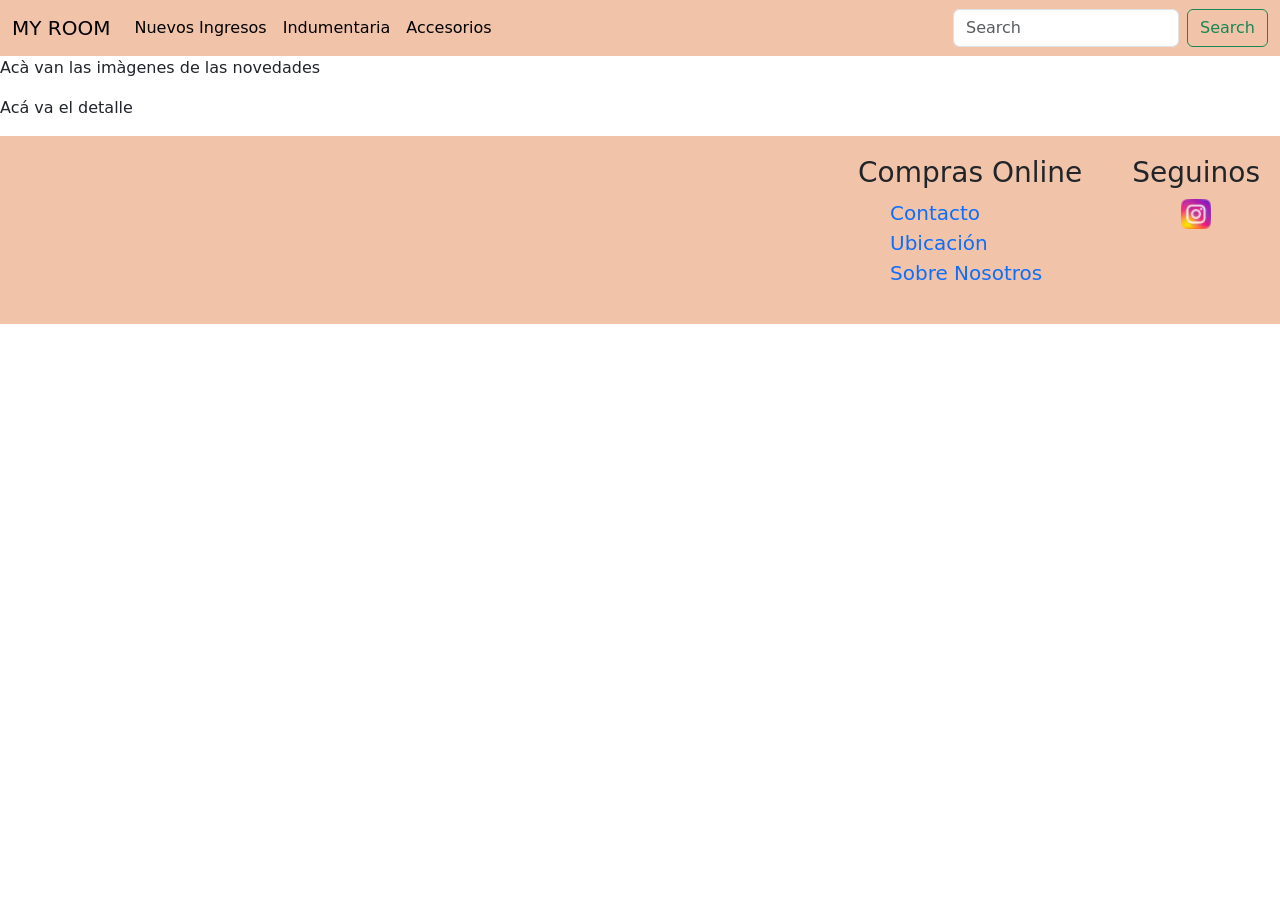
<file: Pages/nuevos-ingresos.html>
<!DOCTYPE html>
<html lang="en">

<head>
    <meta charset="UTF-8">
    <meta http-equiv="X-UA-Compatible" content="IE=edge">
    <meta name="viewport" content="width=device-width, initial-scale=1.0">
    <link rel="stylesheet" href="../Css/estilo.css">
    <title>Nuevos Ingresos</title>
    <link href="https://cdn.jsdelivr.net/npm/bootstrap@5.1.3/dist/css/bootstrap.min.css" rel="stylesheet"
        integrity="sha384-1BmE4kWBq78iYhFldvKuhfTAU6auU8tT94WrHftjDbrCEXSU1oBoqyl2QvZ6jIW3" crossorigin="anonymous">
</head>
<div>
    <nav class="navbar navbar-expand-lg" style=" background-color: #f0bfa3ec;">
        <div class=" container-fluid">
        <a class="navbar-brand" href="../index.html">MY ROOM</a>
        <button class="navbar-toggler" type="button" data-bs-toggle="collapse"
            data-bs-target="#navbarSupportedContent" aria-controls="navbarSupportedContent"
            aria-expanded="false" aria-label="Toggle navigation">
            <span class="navbar-toggler-icon"></span>
        </button>
        <div class="collapse navbar-collapse" id="navbarSupportedContent">
            <ul class="navbar-nav me-auto mb-2 mb-lg-0">
                <li class="nav-item">
                    <a class="nav-link active" aria-current="page" href="./nuevos-ingresos.html">Nuevos Ingresos</a>
                </li>
                <li class="nav-item">
                    <a class="nav-link active" aria-current="page" href="./catalogo-productos/remeras-musculosas/remeras-musculosas.html">Indumentaria</a>
                </li>
                <li class="nav-item">
                    <a class="nav-link active" aria-current="page" href="./accesorios.html">Accesorios</a>
                </li>
            </ul>
            <form class="d-flex">
                <input class="form-control me-2" type="search" placeholder="Search" aria-label="Search">
                <button class="btn btn-outline-success" type="submit">Search</button>
            </form>
        </div>
</div>
</nav>
</div>


<body>
    <p>Acà van las imàgenes de las novedades</p>
    <p> Acá va el detalle</p>
    <footer>
        <div class="menu-compras">
            <h3>Compras Online</h3>
            <ul class="fin">
                <li> <a href="../Pages/contact.html">Contacto </a></li>
                <li> <a href="../Pages/ubicacion.html"> Ubicación </a></li>
                <li> <a href="../Pages/about.html">Sobre Nosotros</a></li>
            </ul>
        </div>
        <div class="seguinos">
            <h3>Seguinos</h3>
            <a href="https://www.instagram.com/myroom_woman/"><img src="../Images/ig.png" width="30px"
                    alt="Instagram"></a>
        </div>

    </footer>
    <script src="https://cdn.jsdelivr.net/npm/bootstrap@5.1.3/dist/js/bootstrap.bundle.min.js"
    integrity="sha384-ka7Sk0Gln4gmtz2MlQnikT1wXgYsOg+OMhuP+IlRH9sENBO0LRn5q+8nbTov4+1p"
    crossorigin="anonymous"></script>
</body>

</html>
</file>
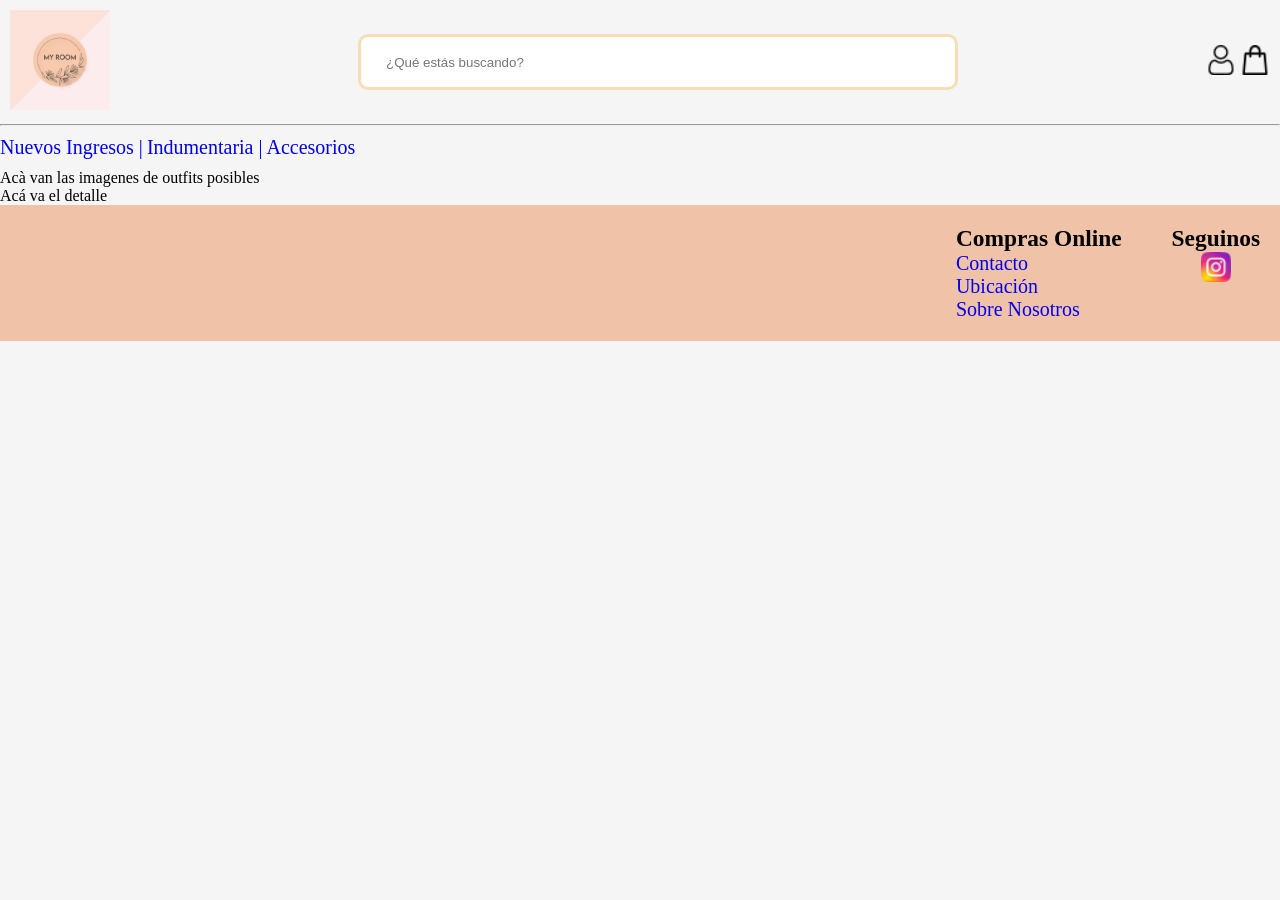
<file: Pages/outfits.html>
<!DOCTYPE html>
<html lang="en">

<head>
    <meta charset="UTF-8">
    <meta http-equiv="X-UA-Compatible" content="IE=edge">
    <meta name="viewport" content="width=device-width, initial-scale=1.0">
    <link rel="stylesheet" href="../Css/estilo.css">
    <title>Outfits</title>
</head>
<header>
    <div class="barra">
        <a href="../index.html"><img class="logo" src="../Images/Logotipo.jpeg" alt="Logotipo"></a>
        <input class="busqueda" type="text" placeholder="¿Qué estás buscando?">
        <div class="sub">
            <a href="../Pages/login.html"><img class="login" src="../Images/log.png" alt="Log In"></a>
            <a href="../Pages/envio.html"><img class="carrito" src="../Images/carrito.png" alt="Carrito"></a>
        </div>
    </div>
    <hr>
    <div>
        <ul class="menu">
            <li><a href="../Pages/nuevos-ingresos.html"> Nuevos Ingresos |</a> </li>
            <li><a href="../Pages/catalogo-productos/remeras-musculosas/remeras-musculosas.html"> Indumentaria |</a>
            </li>
            <li><a href="../Pages/accesorios.html"> Accesorios </a></li>
        </ul>
    </div>
</header>

<body>
    <p>Acà van las imagenes de outfits posibles</p>
    <p>Acá va el detalle</p>

    <footer>
        <div class="menu-compras">
            <h3>Compras Online</h3>
            <ul class="fin">
                <li> <a href="../Pages/contact.html">Contacto </a></li>
                <li> <a href="../Pages/ubicacion.html"> Ubicación </a></li>
                <li> <a href="../Pages/about.html">Sobre Nosotros</a></li>
            </ul>
        </div>
        <div class="seguinos">
            <h3>Seguinos</h3>
            <a href="https://www.instagram.com/myroom_woman/"><img src="../Images/ig.png" width="30px"
                    alt="Instagram"></a>
        </div>

    </footer>
</body>

</html>
</file>
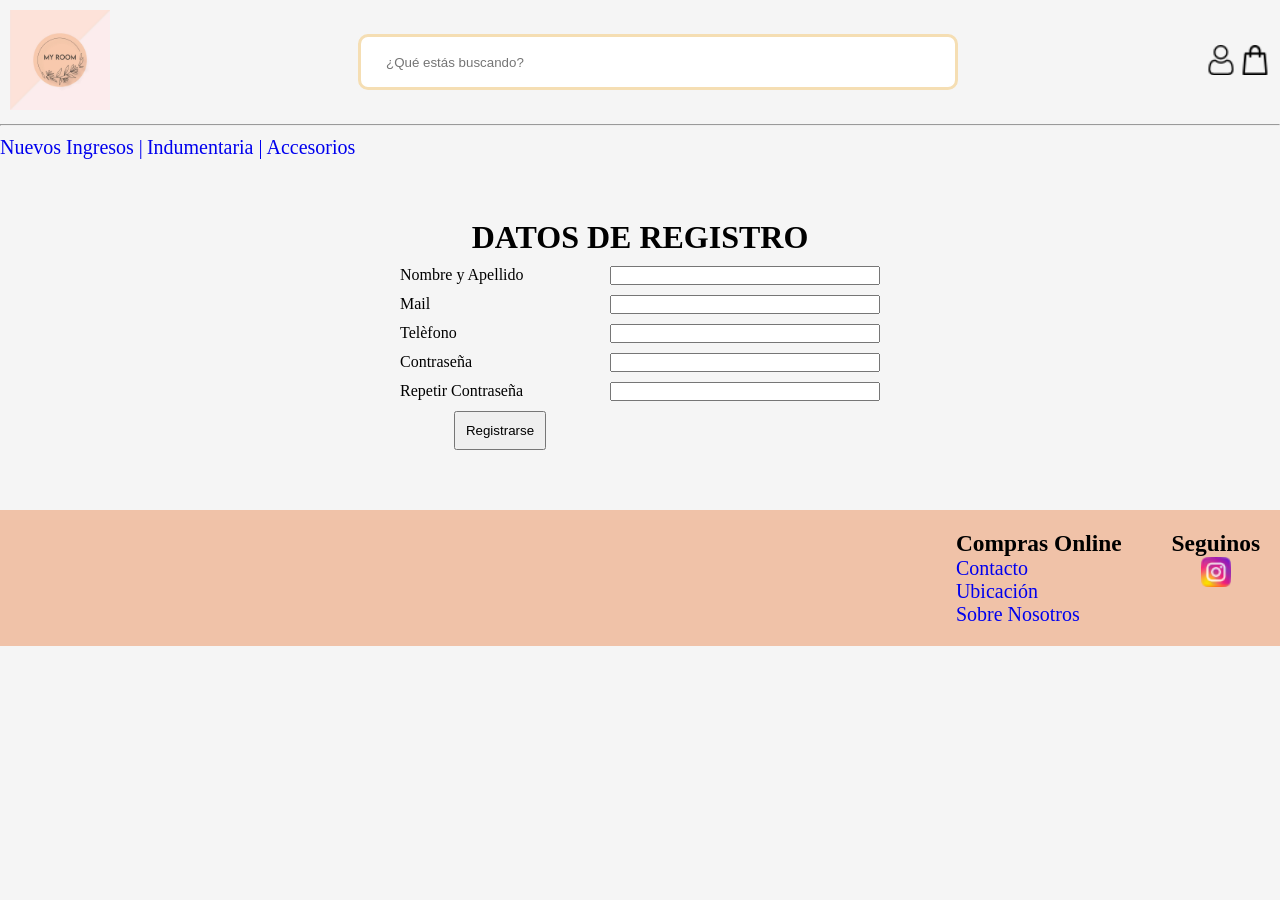
<file: Pages/registro.html>
<!DOCTYPE html>
<html lang="en">

<head>
    <meta charset="UTF-8">
    <meta http-equiv="X-UA-Compatible" content="IE=edge">
    <meta name="viewport" content="width=device-width, initial-scale=1.0">
    <link rel="stylesheet" href="../Css/estilo.css">
    <title>Registro</title>
</head>
<header>
    <div class="barra">
        <a href="../index.html"><img class="logo" src="../Images/Logotipo.jpeg" alt="Logotipo"></a>
        <input class="busqueda" type="text" placeholder="¿Qué estás buscando?">
        <div class="sub">
            <a href="../Pages/login.html"><img class="login" src="../Images/log.png" alt="Log In"></a>
            <a href="../Pages/envio.html"><img class="carrito" src="../Images/carrito.png" alt="Carrito"></a>
        </div>
    </div>
    <hr>
    <div>
        <ul class="menu">
            <li><a href="../Pages/nuevos-ingresos.html"> Nuevos Ingresos |</a> </li>
            <li><a href="../Pages/catalogo-productos/remeras-musculosas/remeras-musculosas.html"> Indumentaria |</a>
            </li>
            <li><a href="../Pages/accesorios.html"> Accesorios </a></li>
        </ul>
    </div>
</header>

<body>
    <div class="centrar-contenido">
        <h1>DATOS DE REGISTRO</h1>
        <div class="form">
            <form class="log-form" action="">
                <label for="text">Nombre y Apellido</label>
                <input type="text" id="text" required>

                <label for="email">Mail</label>
                <input type="email" id="email" required>
                <label for="text">Telèfono</label>
                <input type="text" id="text" required>
                <label for="password">Contraseña</label>
                <input type="password" id="password" required>
                <label for="repeat-pass">Repetir Contraseña</label>
                <input type="password" id="repeat-pass" required>
                <button class="send" type="Submit">Registrarse</button>
            </form>

        </div>


    </div>

    <footer>
        <div class="menu-compras">
            <h3>Compras Online</h3>
            <ul class="fin">
                <li> <a href="../Pages/contact.html">Contacto </a></li>
                <li> <a href="../Pages/ubicacion.html"> Ubicación </a></li>
                <li> <a href="../Pages/about.html">Sobre Nosotros</a></li>
            </ul>
        </div>
        <div class="seguinos">
            <h3>Seguinos</h3>
            <a href="https://www.instagram.com/myroom_woman/"><img src="../Images/ig.png" width="30px"
                    alt="Instagram"></a>
        </div>

    </footer>
</body>

</html>
</file>
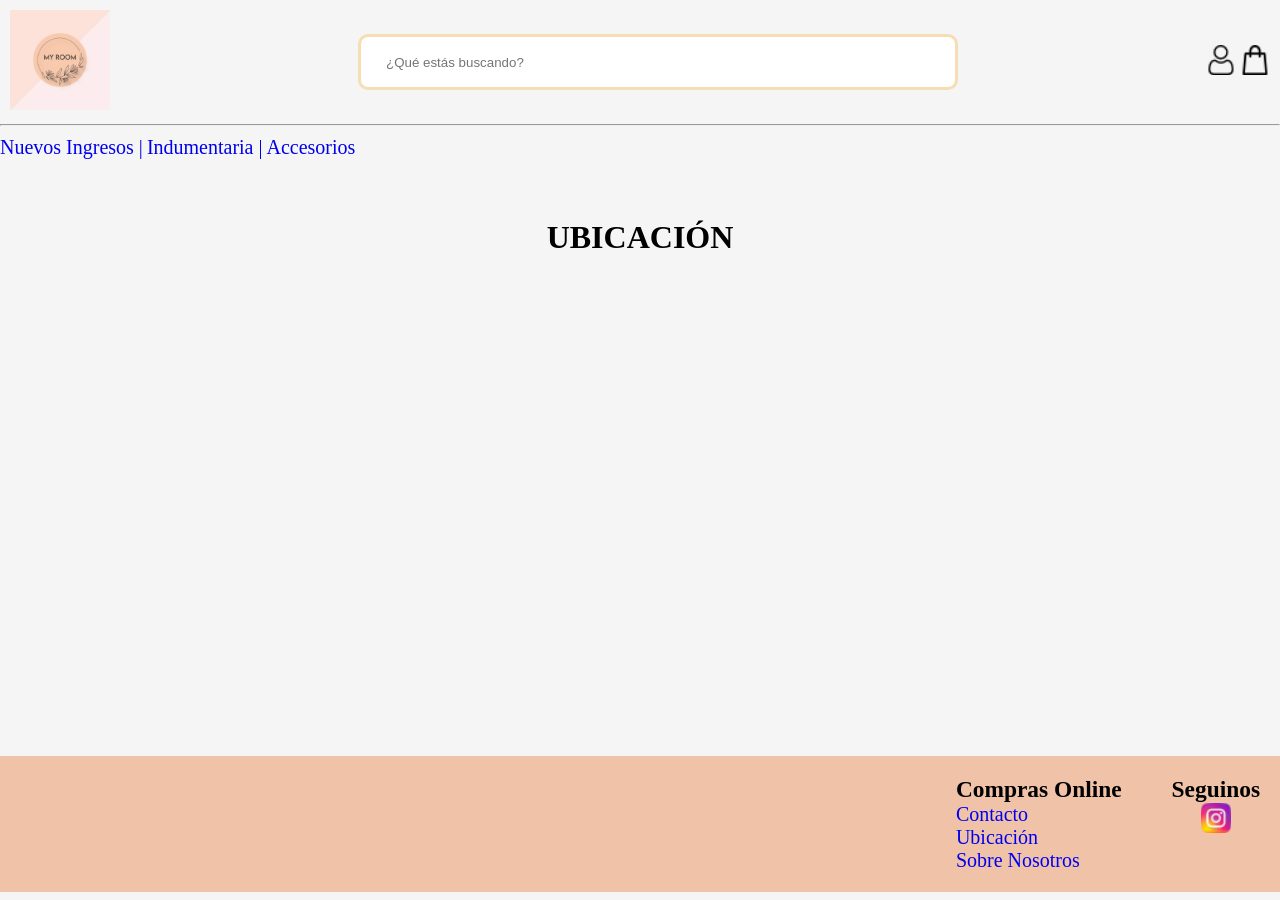
<file: Pages/ubicacion.html>
<!DOCTYPE html>
<html lang="en">

<head>
    <meta charset="UTF-8">
    <meta http-equiv="X-UA-Compatible" content="IE=edge">
    <meta name="viewport" content="width=device-width, initial-scale=1.0">
    <link rel="stylesheet" href="../Css/estilo.css">
    <title>Ubicación</title>
</head>
<header>
    <div class="barra">
        <a href="../index.html"><img class="logo" src="../Images/Logotipo.jpeg" alt="Logotipo"></a>
        <input class="busqueda" type="text" placeholder="¿Qué estás buscando?">
        <div class="sub">
            <a href="../Pages/login.html"><img class="login" src="../Images/log.png" alt="Log In"></a>
            <a href="../Pages/envio.html"><img class="carrito" src="../Images/carrito.png" alt="Carrito"></a>
        </div>
    </div>
    <hr>
    <div>
        <ul class="menu">
            <li><a href="../Pages/nuevos-ingresos.html"> Nuevos Ingresos |</a> </li>
            <li><a href="../Pages/catalogo-productos/remeras-musculosas/remeras-musculosas.html"> Indumentaria |</a>
            </li>
            <li><a href="../Pages/accesorios.html"> Accesorios </a></li>
        </ul>
    </div>
</header>


<body>
    <div class="centrar-contenido">
        <h1>UBICACIÓN</h1>
        <iframe
            src="https://www.google.com/maps/embed?pb=!1m18!1m12!1m3!1d21211.36393185785!2d-64.18202942823885!3d-31.42577406220577!2m3!1f0!2f0!3f0!3m2!1i1024!2i768!4f13.1!3m3!1m2!1s0x9432a271faa2261d%3A0xedc0466827516c!2sDinosaurio%20Mall%20Ruta%2020!5e0!3m2!1ses-419!2sar!4v1647836052412!5m2!1ses-419!2sar"
            width="600" height="450" style="border:0;" allowfullscreen="" loading="lazy"></iframe>

    </div>


    <footer>
        <div class="menu-compras">
            <h3>Compras Online</h3>
            <ul class="fin">
                <li> <a href="../Pages/contact.html">Contacto </a></li>
                <li> <a href="../Pages/ubicacion.html"> Ubicación </a></li>
                <li> <a href="../Pages/about.html">Sobre Nosotros</a></li>
            </ul>
        </div>
        <div class="seguinos">
            <h3>Seguinos</h3>
            <a href="https://www.instagram.com/myroom_woman/"><img src="../Images/ig.png" width="30px"
                    alt="Instagram"></a>
        </div>

    </footer>
</body>

</html>
</file>
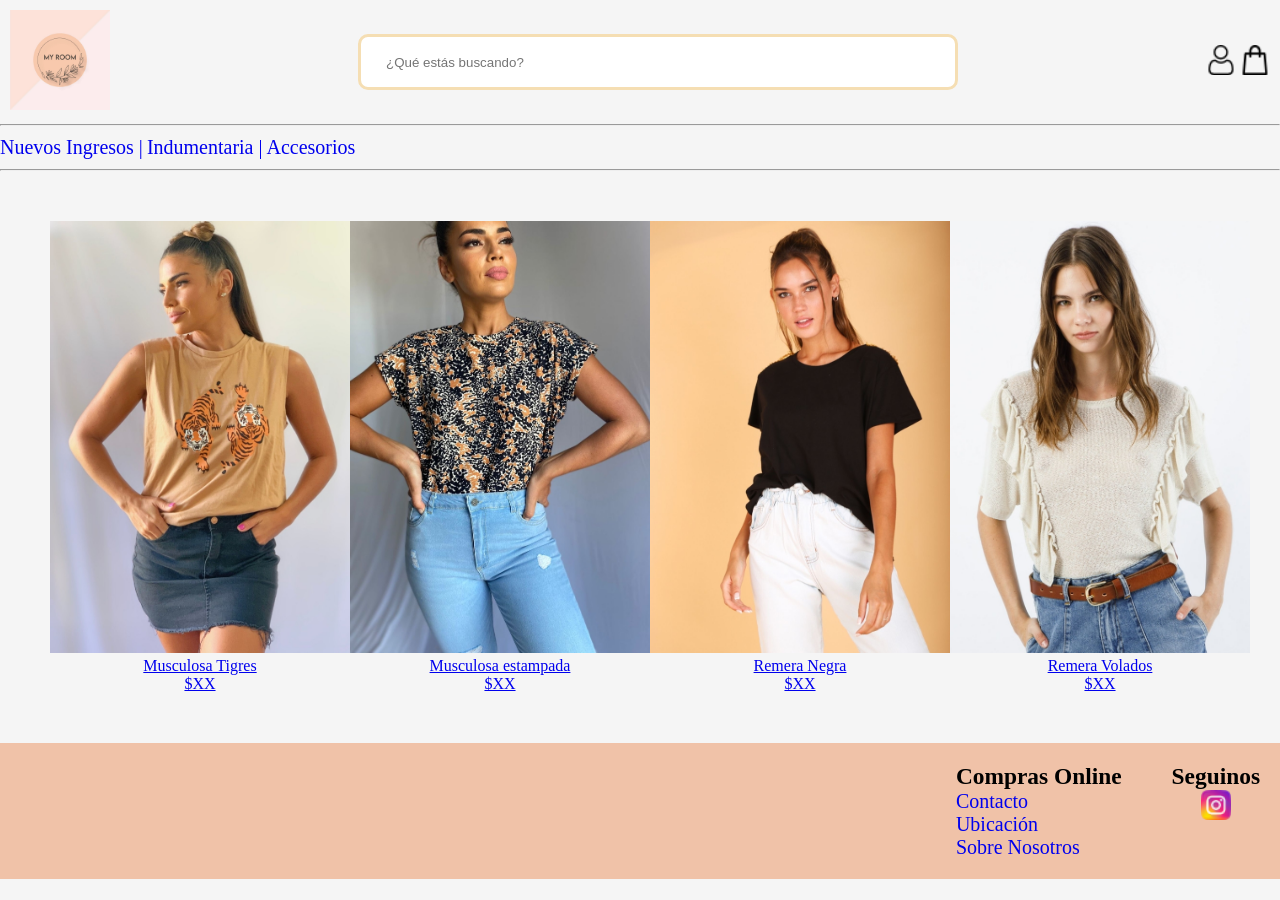
<file: Pages/catalogo-productos/remeras-musculosas/remeras-musculosas.html>
<!DOCTYPE html>
<html lang="en">

<head>
    <meta charset="UTF-8">
    <meta http-equiv="X-UA-Compatible" content="IE=edge">
    <meta name="viewport" content="width=device-width, initial-scale=1.0">
    <link rel="stylesheet" href="../../../../Css/estilo.css">
    <title>Remeras y Musculosas</title>
</head>
<header>
    <div class="barra">
        <a href="../../../../index.html">
            <img class="logo" src="../../../../Images/Logotipo.jpeg" alt="Logotipo"></a>

        <input class="busqueda" type="text" placeholder="¿Qué estás buscando?">
        <div class="sub">
            <a href="../../../Pages/login.html"><img class="login" src="../../../Images/log.png" alt="Log In"></a>
            <a href="../../../../Pages/envio.html"><img class="carrito" src="../../../../Images/carrito.png"
                    alt="Carrito"></a>
        </div>
    </div>
    <hr>
    <div>
        <ul class="menu">
            <li><a href="../../../../Pages/nuevos-ingresos.html"> Nuevos Ingresos |</a> </li>
            <li><a href="../../catalogo-productos/remeras-musculosas/remeras-musculosas.html"> Indumentaria |</a></li>
            <li><a href="../../../../Pages/accesorios.html"> Accesorios </a></li>
        </ul>
    </div>
</header>
<hr>


<body>
    <div class="contenedor-producto">
        <div>
            <a href="./detalle/musculosa-tigres.html"><img class="imagen-producto"
                    src="../../../Images/remeras-musculosas/musculosa_tigre.jpeg" alt="musculosa tigre">
                <p class="centrar-parrafo">Musculosa Tigres</p>
                <p class="centrar-parrafo"> $XX</p>
            </a>
        </div>
        <div>
            <a href="./detalle/remera-estampada.html"><img class="imagen-producto"
                    src="../../../Images/remeras-musculosas/remera_estampados.jpeg" alt="remera estampada">
                <p class="centrar-parrafo">Musculosa estampada</p>
                <p class="centrar-parrafo"> $XX</p>
        </div></a>
        <div><a href="./detalle/remera-negra.html"><img class="imagen-producto"
                    src="../../../Images/remeras-musculosas/remera_negra.jpeg" alt="remera negra">
                <p class="centrar-parrafo">Remera Negra</p>
                <p class="centrar-parrafo"> $XX</p>
            </a>

        </div>
        <div>
            <a href="./detalle/remera-volados.html">
                <img class="imagen-producto" src="../../../Images/remeras-musculosas/remera_volados.jpeg"
                    alt="remera volados">
                <p class="centrar-parrafo">Remera Volados</p>
                <p class="centrar-parrafo"> $XX</p>
            </a>

        </div>
    </div>

    <footer>
        <div class="menu-compras">
            <h3>Compras Online</h3>
            <ul class="fin">
                <li> <a href="../../../../Pages/contact.html">Contacto </a></li>
                <li> <a href="../../../../Pages/ubicacion.html"> Ubicación </a></li>
                <li> <a href="../../../../Pages/about.html">Sobre Nosotros</a></li>
            </ul>
        </div>
        <div class="seguinos">
            <h3>Seguinos</h3>
            <a href="https://www.instagram.com/myroom_woman/"><img src="../../../Images/ig.png" width="30px"
                    alt="Instagram"></a>
        </div>

    </footer>
</body>

</html>
</file>
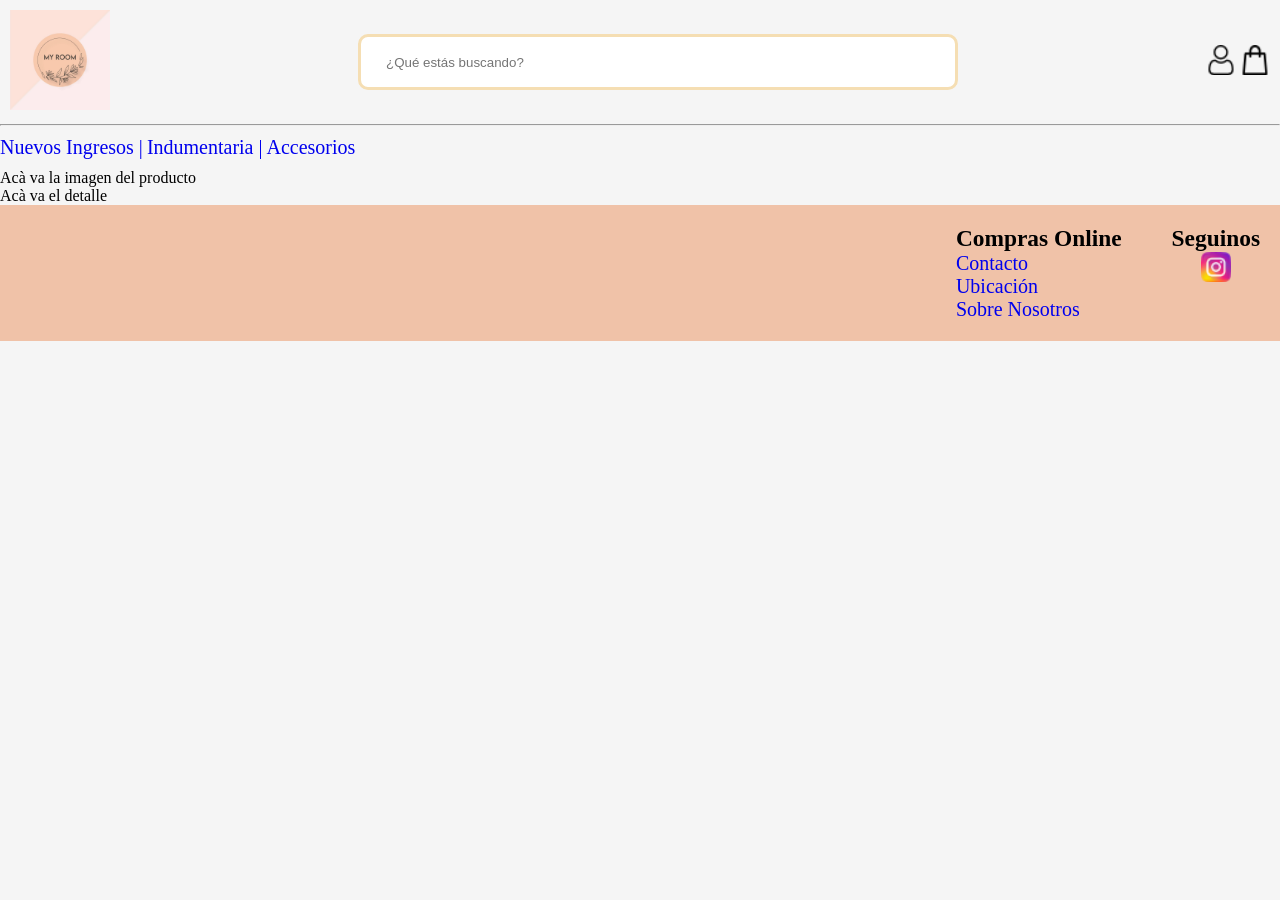
<file: Pages/catalogo-productos/remeras-musculosas/detalle/musculosa-tigres.html>
<!DOCTYPE html>
<html lang="en">

<head>
    <meta charset="UTF-8">
    <meta http-equiv="X-UA-Compatible" content="IE=edge">
    <meta name="viewport" content="width=device-width, initial-scale=1.0">
    <link rel="stylesheet" href="../../../../Css/estilo.css">
    <title> Musculosa Tigre</title>
</head>
<header>
    <div class="barra">
        <a href="../../../../index.html">
            <img class="logo" src="../../../../Images/Logotipo.jpeg" alt="Logotipo"></a>

        <input class="busqueda" type="text" placeholder="¿Qué estás buscando?">
        <div class="sub">
            <a href="../../../../Pages/login.html"><img class="login" src="../../../../Images/log.png" alt="Log In"></a>
            <a href="../../../../Pages/envio.html"><img class="carrito" src="../../../../Images/carrito.png"
                    alt="Carrito"></a>
        </div>
    </div>
    <hr>
    <div>
        <ul class="menu">
            <li><a href="../../../../Pages/nuevos-ingresos.html"> Nuevos Ingresos |</a> </li>
            <li><a href="../remeras-musculosas.html"> Indumentaria |</a></li>
            <li><a href="../../../../Pages/accesorios.html"> Accesorios </a></li>
        </ul>
    </div>

</header>



<body>

    <div>Acà va la imagen del producto</div>
    <div>Acà va el detalle</div>

    <footer>
        <div class="menu-compras">
            <h3>Compras Online</h3>
            <ul class="fin">
                <li> <a href="../../../../Pages/contact.html">Contacto </a></li>
                <li> <a href="../../../../Pages/ubicacion.html"> Ubicación </a></li>
                <li> <a href="../../../../Pages/about.html">Sobre Nosotros</a></li>
            </ul>
        </div>
        <div class="seguinos">
            <h3>Seguinos</h3>
            <a href="https://www.instagram.com/myroom_woman/"><img src="../../../../Images/ig.png" width="30px"
                    alt="Instagram"></a>
        </div>

    </footer>
</body>

</html>
</file>
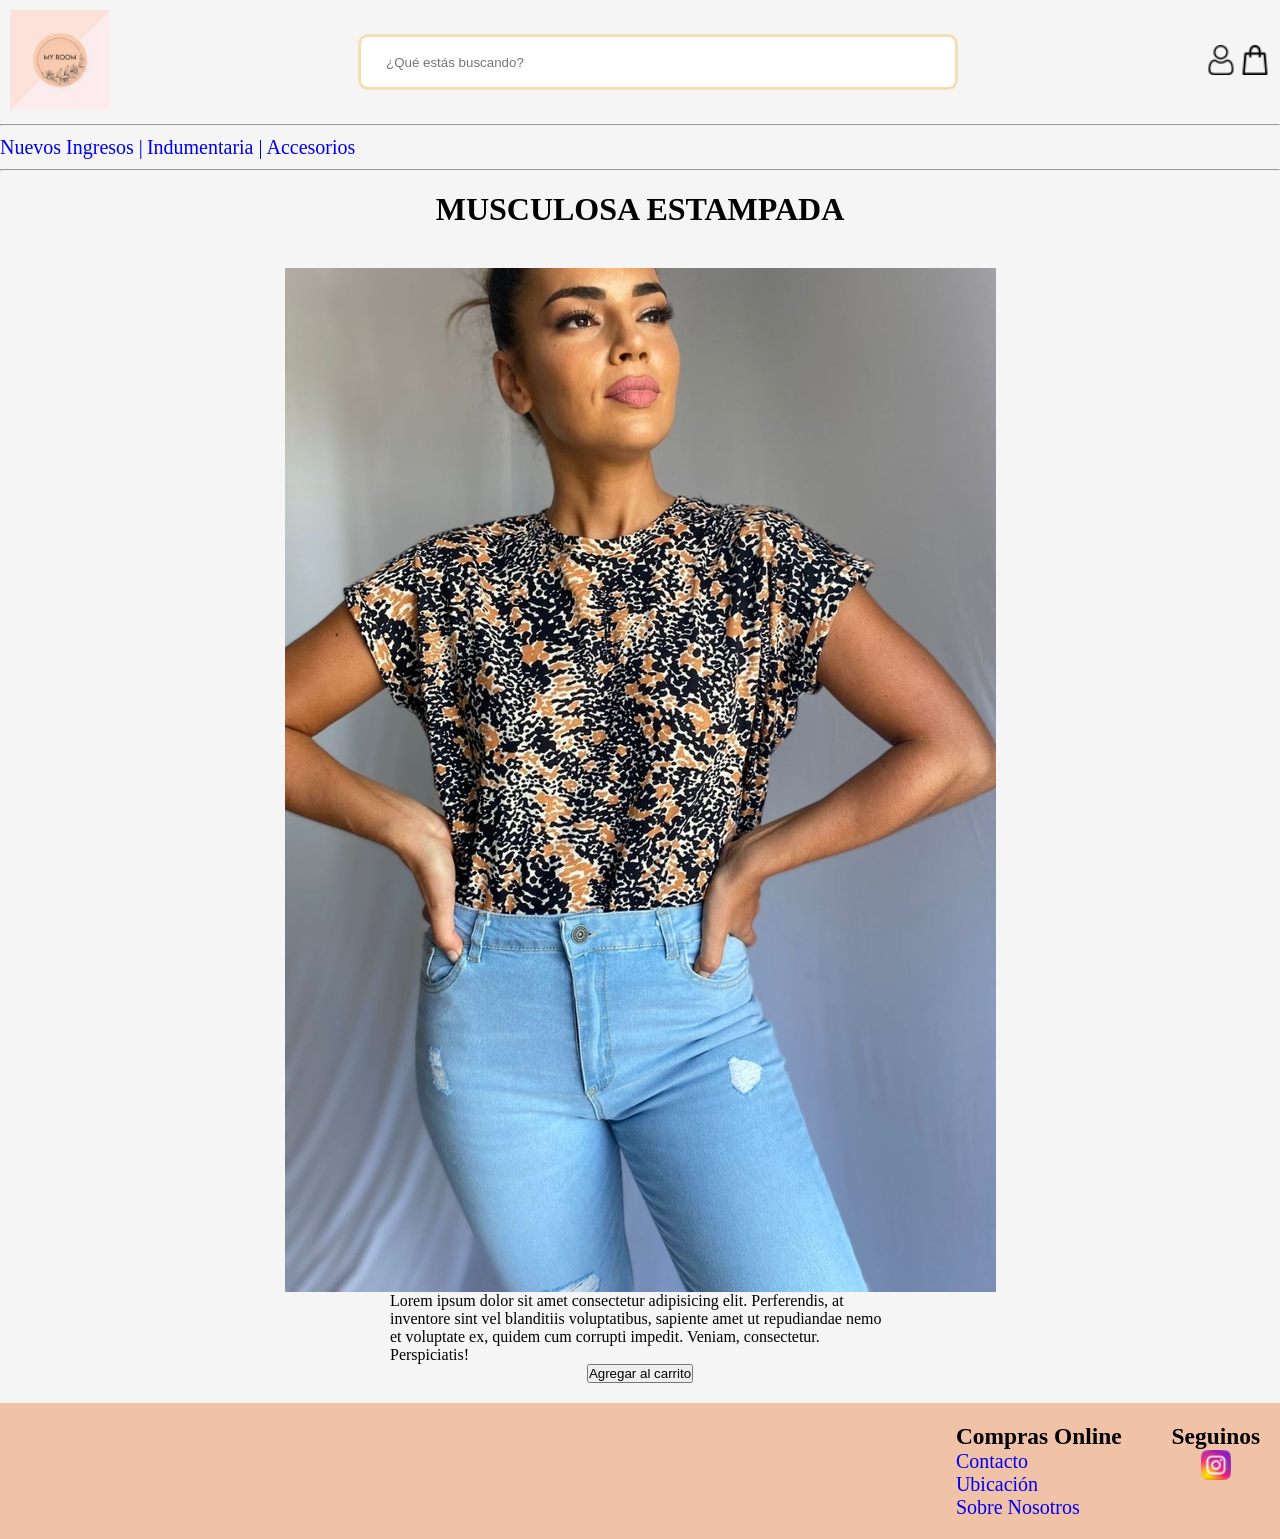
<file: Pages/catalogo-productos/remeras-musculosas/detalle/remera-estampada.html>
<!DOCTYPE html>
<html lang="en">

<head>
    <meta charset="UTF-8">
    <meta http-equiv="X-UA-Compatible" content="IE=edge">
    <meta name="viewport" content="width=device-width, initial-scale=1.0">
    <link rel="stylesheet" href="../../../../Css/estilo.css">
    <title>Musculosa Estampada</title>
</head>
<header>
    <div class="barra">
        <a href="../../../../index.html">
            <img class="logo" src="../../../../Images/Logotipo.jpeg" alt="Logotipo"></a>

        <input class="busqueda" type="text" placeholder="¿Qué estás buscando?">
        <div class="sub">
            <a href="../../../../Pages/login.html"><img class="login" src="../../../../Images/log.png" alt="Log In"></a>
            <a href="../../../../Pages/envio.html"><img class="carrito" src="../../../../Images/carrito.png"
                    alt="Carrito"></a>
        </div>
    </div>
    <hr>
    <div>
        <ul class="menu">
            <li><a href="../../../../Pages/nuevos-ingresos.html"> Nuevos Ingresos |</a> </li>
            <li><a href="../remeras-musculosas.html"> Indumentaria |</a></li>
            <li><a href="../../../../Pages/accesorios.html"> Accesorios </a></li>
        </ul>
    </div>
</header>
<hr>


<body>
    <h1 class="detalle-producto"> MUSCULOSA ESTAMPADA</h1>
    <div class="centrar-producto">
        <img src="../../../../Images/remeras-musculosas/remera_estampados.jpeg" alt="Musculosa Estampada">
        <p class="descripcion">Lorem ipsum dolor sit amet consectetur adipisicing elit. Perferendis, at inventore sint
            vel blanditiis
            voluptatibus, sapiente amet ut repudiandae nemo et voluptate ex, quidem cum corrupti impedit. Veniam,
            consectetur. Perspiciatis!</p>
       <a href="../../../envio.html"><button>Agregar al carrito</button></a> 
    </div>




    <footer>
        <div class="menu-compras">
            <h3>Compras Online</h3>
            <ul class="fin">
                <li> <a href="../../../../Pages/contact.html">Contacto </a></li>
                <li> <a href="../../../../Pages/ubicacion.html"> Ubicación </a></li>
                <li> <a href="../../../../Pages/about.html">Sobre Nosotros</a></li>
            </ul>
        </div>
        <div class="seguinos">
            <h3>Seguinos</h3>
            <a href="https://www.instagram.com/myroom_woman/"><img src="../../../../Images/ig.png" width="30px"
                    alt="Instagram"></a>
        </div>

    </footer>
</body>

</html>
</file>
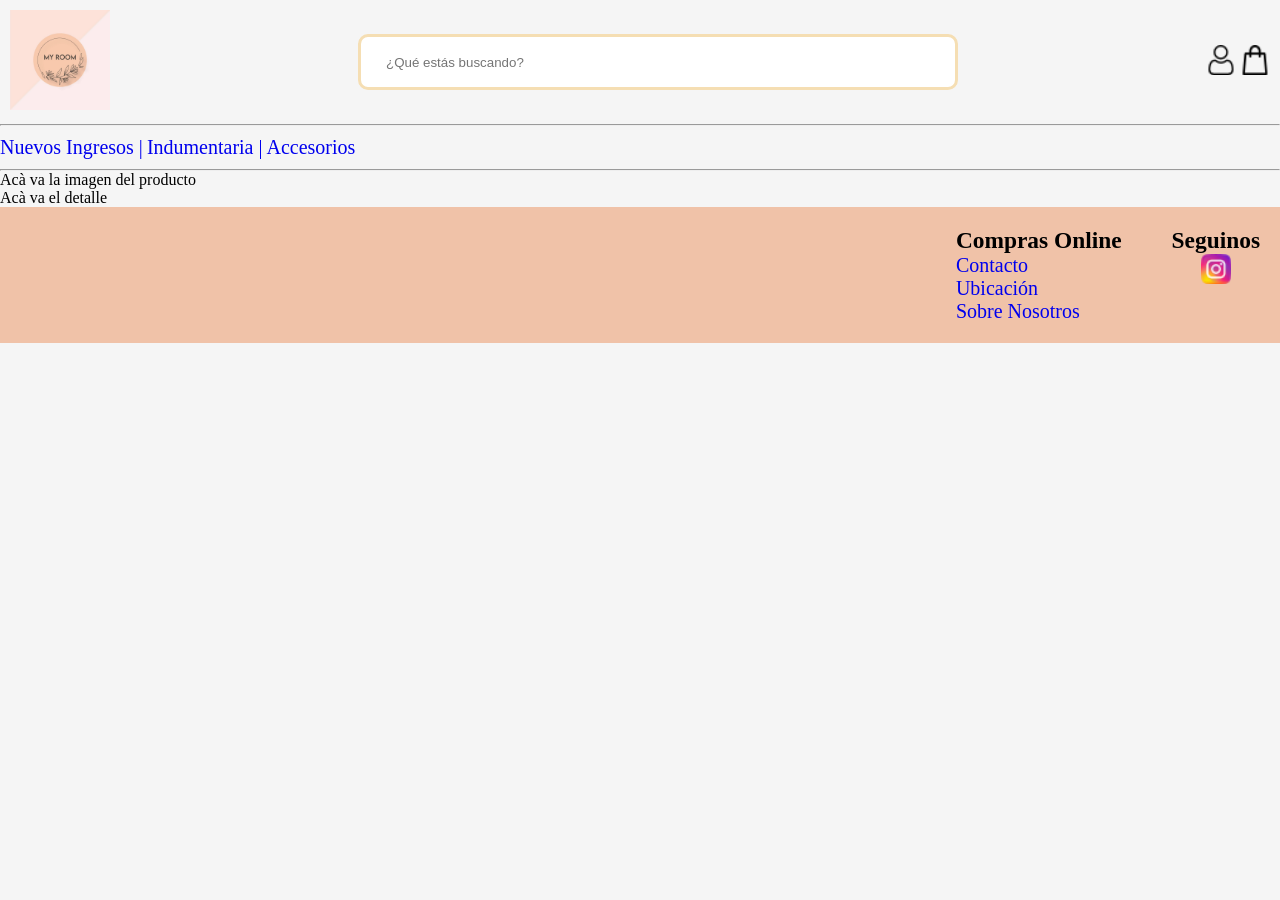
<file: Pages/catalogo-productos/remeras-musculosas/detalle/remera-negra.html>
<!DOCTYPE html>
<html lang="en">

<head>
    <meta charset="UTF-8">
    <meta http-equiv="X-UA-Compatible" content="IE=edge">
    <meta name="viewport" content="width=device-width, initial-scale=1.0">
    <link rel="stylesheet" href="../../../../Css/estilo.css">
    <title>Remera Negra</title>
</head>
<header>
    <div class="barra">
        <a href="../../../../index.html">
            <img class="logo" src="../../../../Images/Logotipo.jpeg" alt="Logotipo"></a>

        <input class="busqueda" type="text" placeholder="¿Qué estás buscando?">
        <div class="sub">
            <a href="../../../../Pages/login.html"><img class="login" src="../../../../Images/log.png" alt="Log In"></a>
            <a href="../../../../Pages/envio.html"><img class="carrito" src="../../../../Images/carrito.png"
                    alt="Carrito"></a>
        </div>
    </div>
    <hr>
    <div>
        <ul class="menu">
            <li><a href="../../../../Pages/nuevos-ingresos.html"> Nuevos Ingresos |</a> </li>
            <li><a href="../remeras-musculosas.html"> Indumentaria |</a></li>
            <li><a href="../../../../Pages/accesorios.html"> Accesorios </a></li>
        </ul>
    </div>
</header>
<hr>


<body>

    <div>Acà va la imagen del producto</div>
    <div>Acà va el detalle</div>

    <footer>
        <div class="menu-compras">
            <h3>Compras Online</h3>
            <ul class="fin">
                <li> <a href="../../../../Pages/contact.html">Contacto </a></li>
                <li> <a href="../../../../Pages/ubicacion.html"> Ubicación </a></li>
                <li> <a href="../../../../Pages/about.html">Sobre Nosotros</a></li>
            </ul>
        </div>
        <div class="seguinos">
            <h3>Seguinos</h3>
            <a href="https://www.instagram.com/myroom_woman/"><img src="../../../../Images/ig.png" width="30px"
                    alt="Instagram"></a>
        </div>

    </footer>
</body>

</html>
</file>
<file: Css/estilo.css>
* {
  margin: 0%;
  padding: 0%;
  box-sizing: border-box;
}

/* Desktop */
@media only screen and (min-width: 601px) {
  
  .sub {
    margin: 10px;
    width: 5%;
    display: flex;
    justify-content: space-between;
  }

  .busqueda {
  
    height: 20px;
    padding: 25px;
    width: 600px;
    border: 3px solid wheat;
    border-radius: 10px;
  }

  .imagen-principal {
    margin: 50px;
    width: 1000px;
    height: 600px;
  }

  .item {
    padding: 20px;
    width: 300px;
    height: 350px;
    opacity: 0.8;
    cursor: pointer;
  }

  .item:hover {
    opacity: 1;
  }

  .header {
    background-color: rgba(240, 191, 163, 0.925);
  }
  
  body {
    background-color:whitesmoke;
    font-family: "EB Garamond", serif;
  }
  
  .menu {
    padding: 10px 0;
  }
  .menu li {
    display: inline-block;
  }
  
  .menu li a {
    text-decoration: none;
    font-size: 20px;
  }
  
  .barra {
    display: flex;
    width: 100%;
    justify-content: space-between;
    align-items: center;
  }
  
  .logo {
    margin: 10px;
    height: 100px;
    width: 100px;
  }
  
  .login {
    height: 30px;
    width: 30px;
  }
  
  .carrito {
    width: 30px;
    height: 30px;
  }
  
  
  
  .principal {
    text-align: center;
    background-color: #f0bfa3ec;
  }
  
  .fin li a {
    text-decoration: none;
  }
  
  .fin li {
    list-style-type: none;
  }
  
  footer {
    display: flex;
    justify-content: flex-end;
    background-color: rgba(240, 191, 163, 0.925);
    padding: 20px;
  }
  
  .menu-secundario {
    justify-content: space-evenly;
    display: flex;
  }
  
  .menu-compras {
    margin-right: 50px;
    font-size: 20px;
  }
  
  .about {
    width: 1000px;
    height: 800px;
    background-color: whitesmoke;
    overflow-y: auto;
  }
  
  .centrar-contenido {
    margin: 50px;
    display: flex;
    flex-direction: column;
    align-items: center;
  }
  
  .centrar-menu {
    display: flex;
    flex-direction: column;
    align-items: center;
    text-align: center;
    justify-content: center;
  }

  .card-size:hover {
    transform: scale(1.1);
    transition: all 0.3s ease;
  } 
  
  .remeras-musculosas {
    display: flex;
    flex-direction: row;
    width: 9;
  }
  
  .contenedor-producto {
    margin: 50px;
    display: flex;
    justify-content: space-around;
  }
  
  .imagen-producto {
    width: 300px;
  }
  
  .centrar-parrafo {
    text-align: center;
  }
  
  .seguinos {
    display: flex;
    flex-direction: column;
    align-items: center;
    font-size: 20px;
  }
  
  .contact-form {
    padding: 10px;
    display: grid;
    grid-template-columns: 200px 400px;
    grid-template-rows: repeat(3, 1fr) 200px;
    width: 600px;
    gap: 10px;
  }
  .send {
    padding: 10px;
    justify-self: center;
  }
  
  .log-form {
    padding: 10px;
    display: grid;
    grid-template-columns: 200px 270px;
    grid-template-rows: 1fr 1fr;
    gap: 10px;
  }
  
  .centrar-producto {
    padding: 20px;
    display: flex;
    justify-content: center;
    align-items: center;
    flex-direction: column;
  }
  
  .descripcion {
    width: 500px;
  }
  
  .detalle-producto {
    margin: 20px;
    text-align: center;
  }
  
}
</file>
